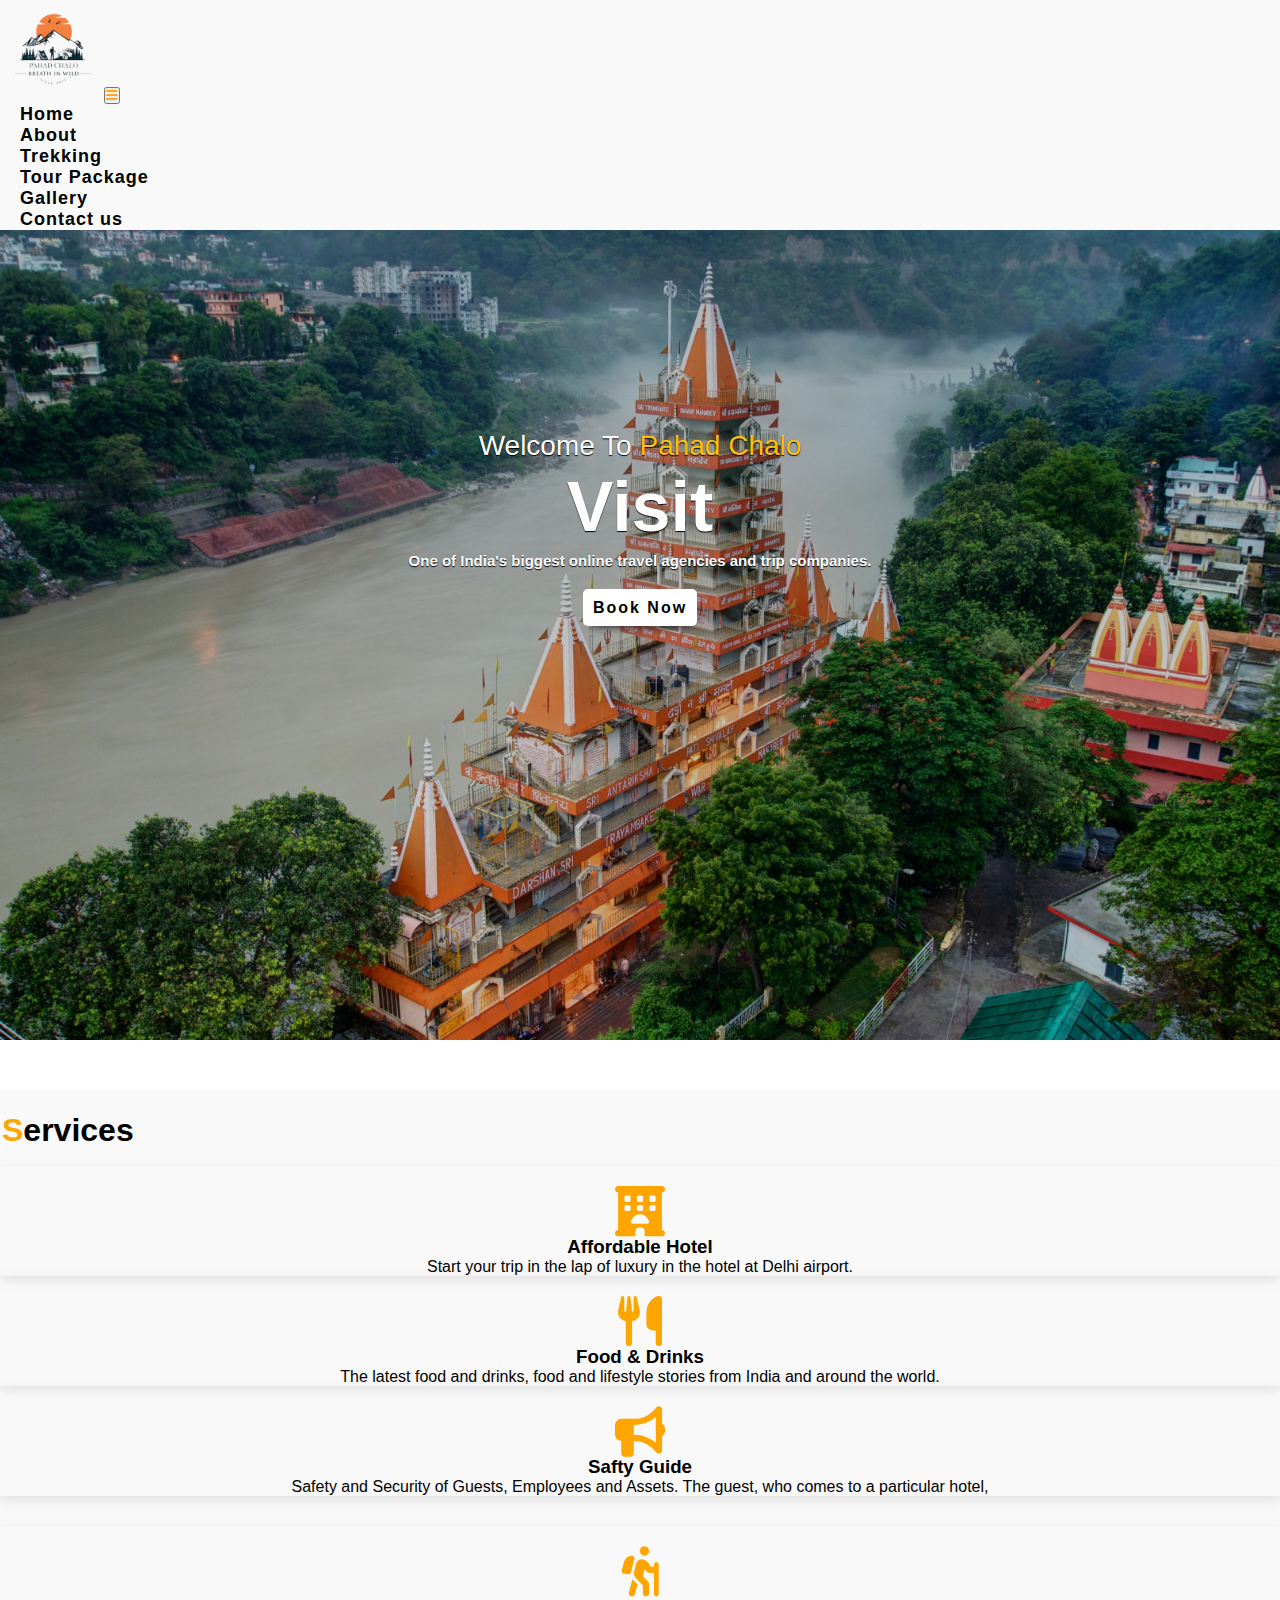
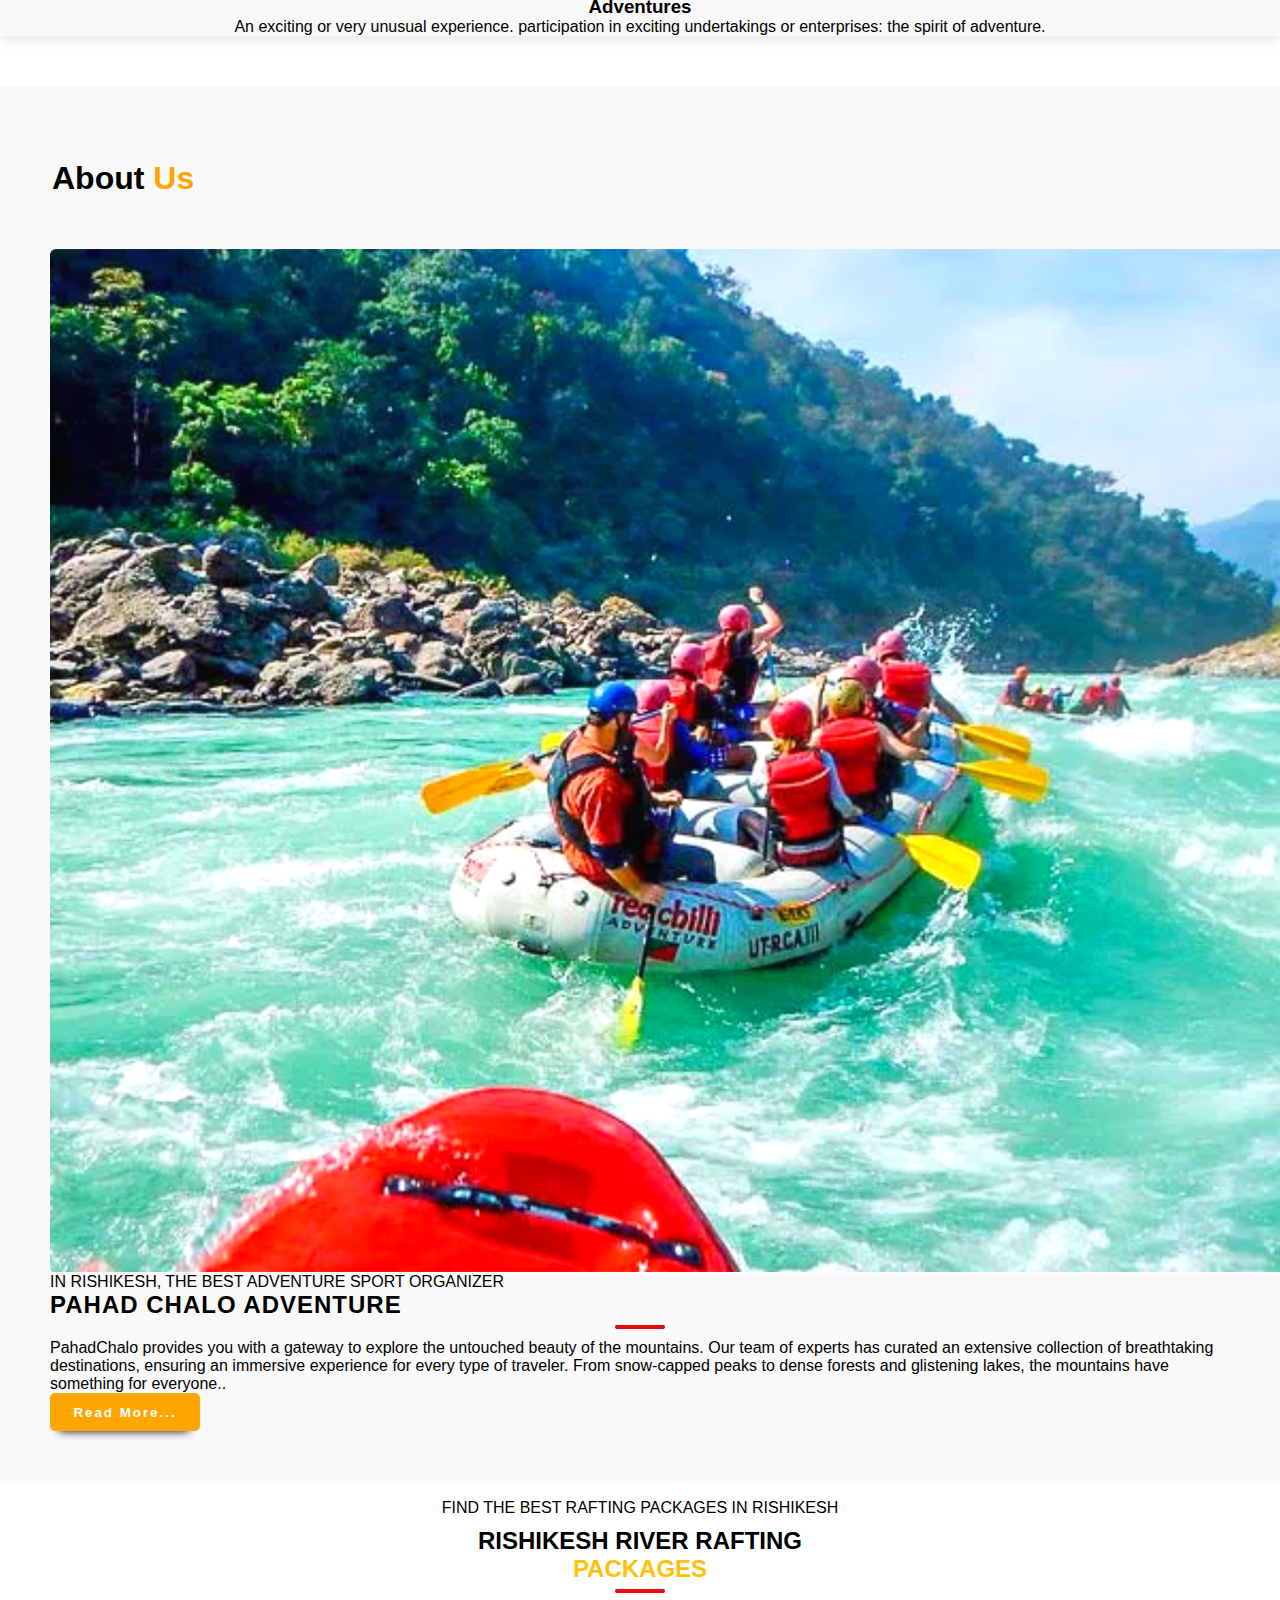
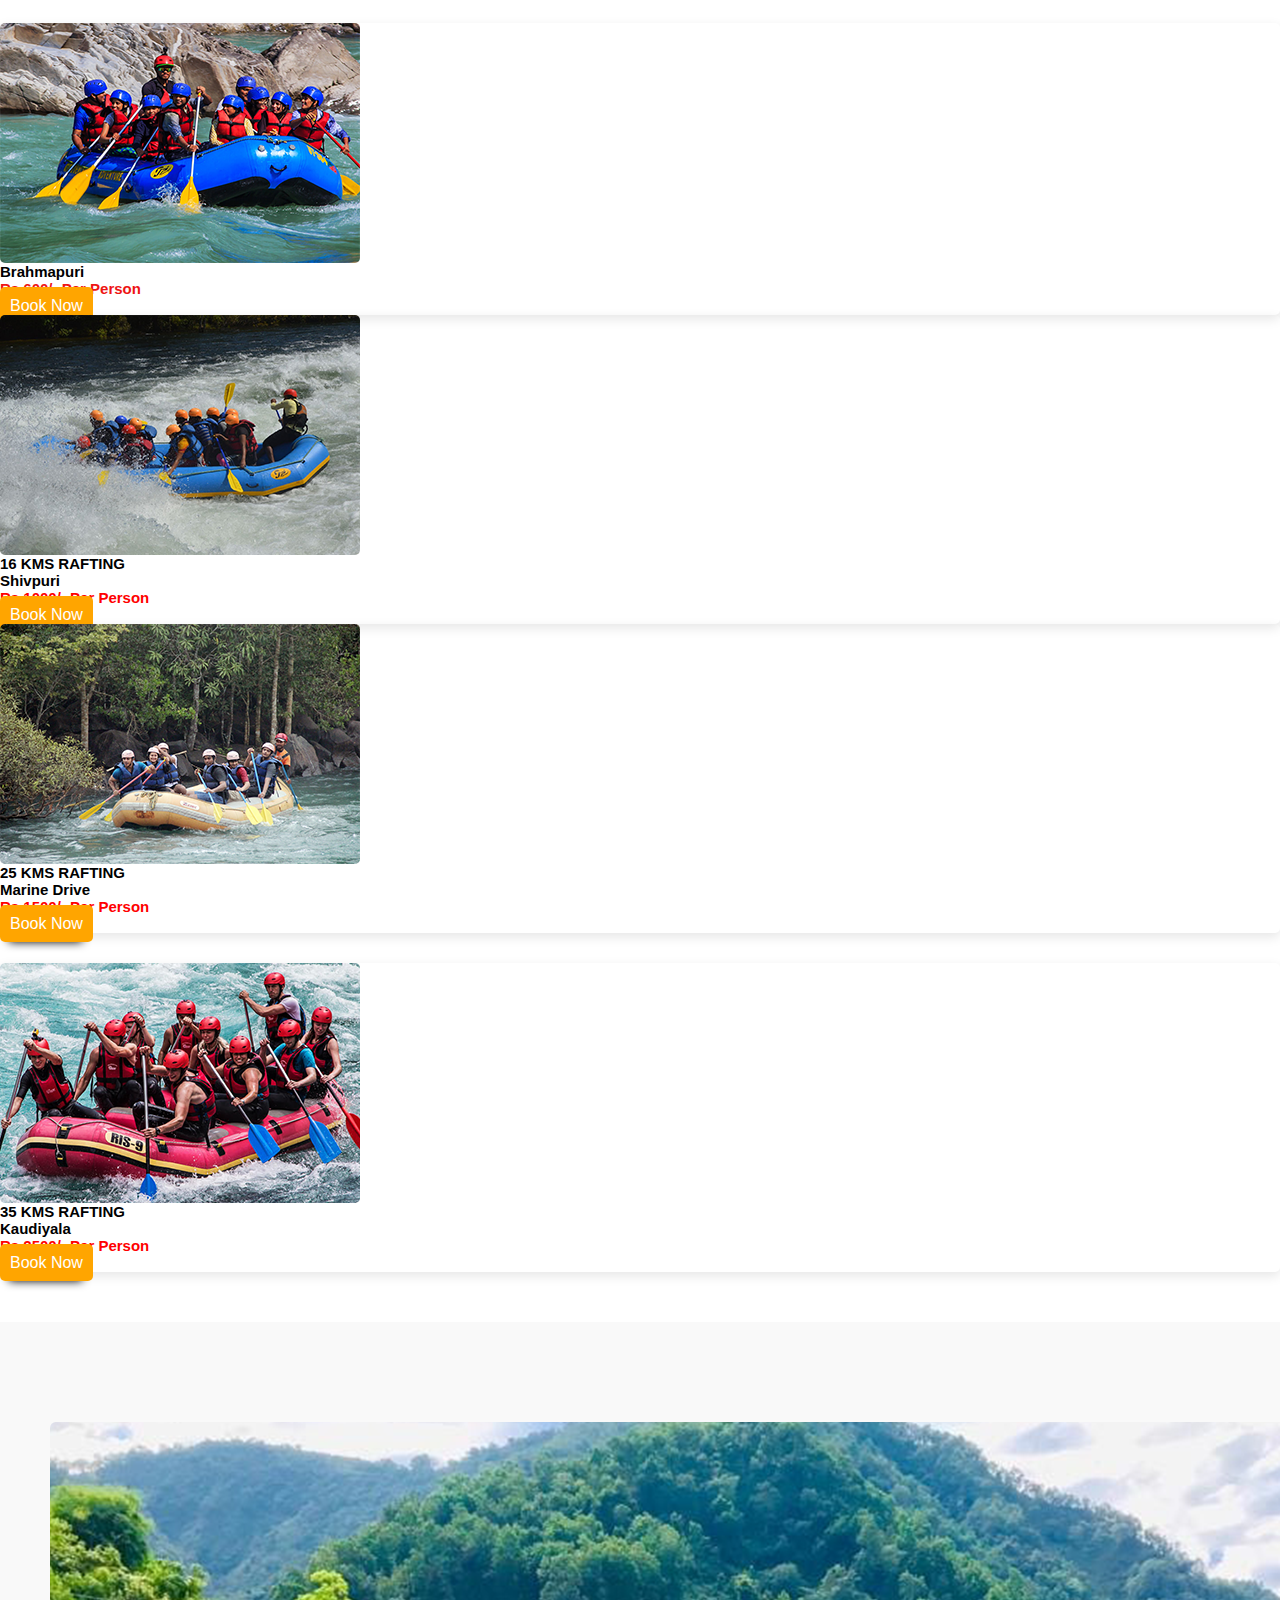
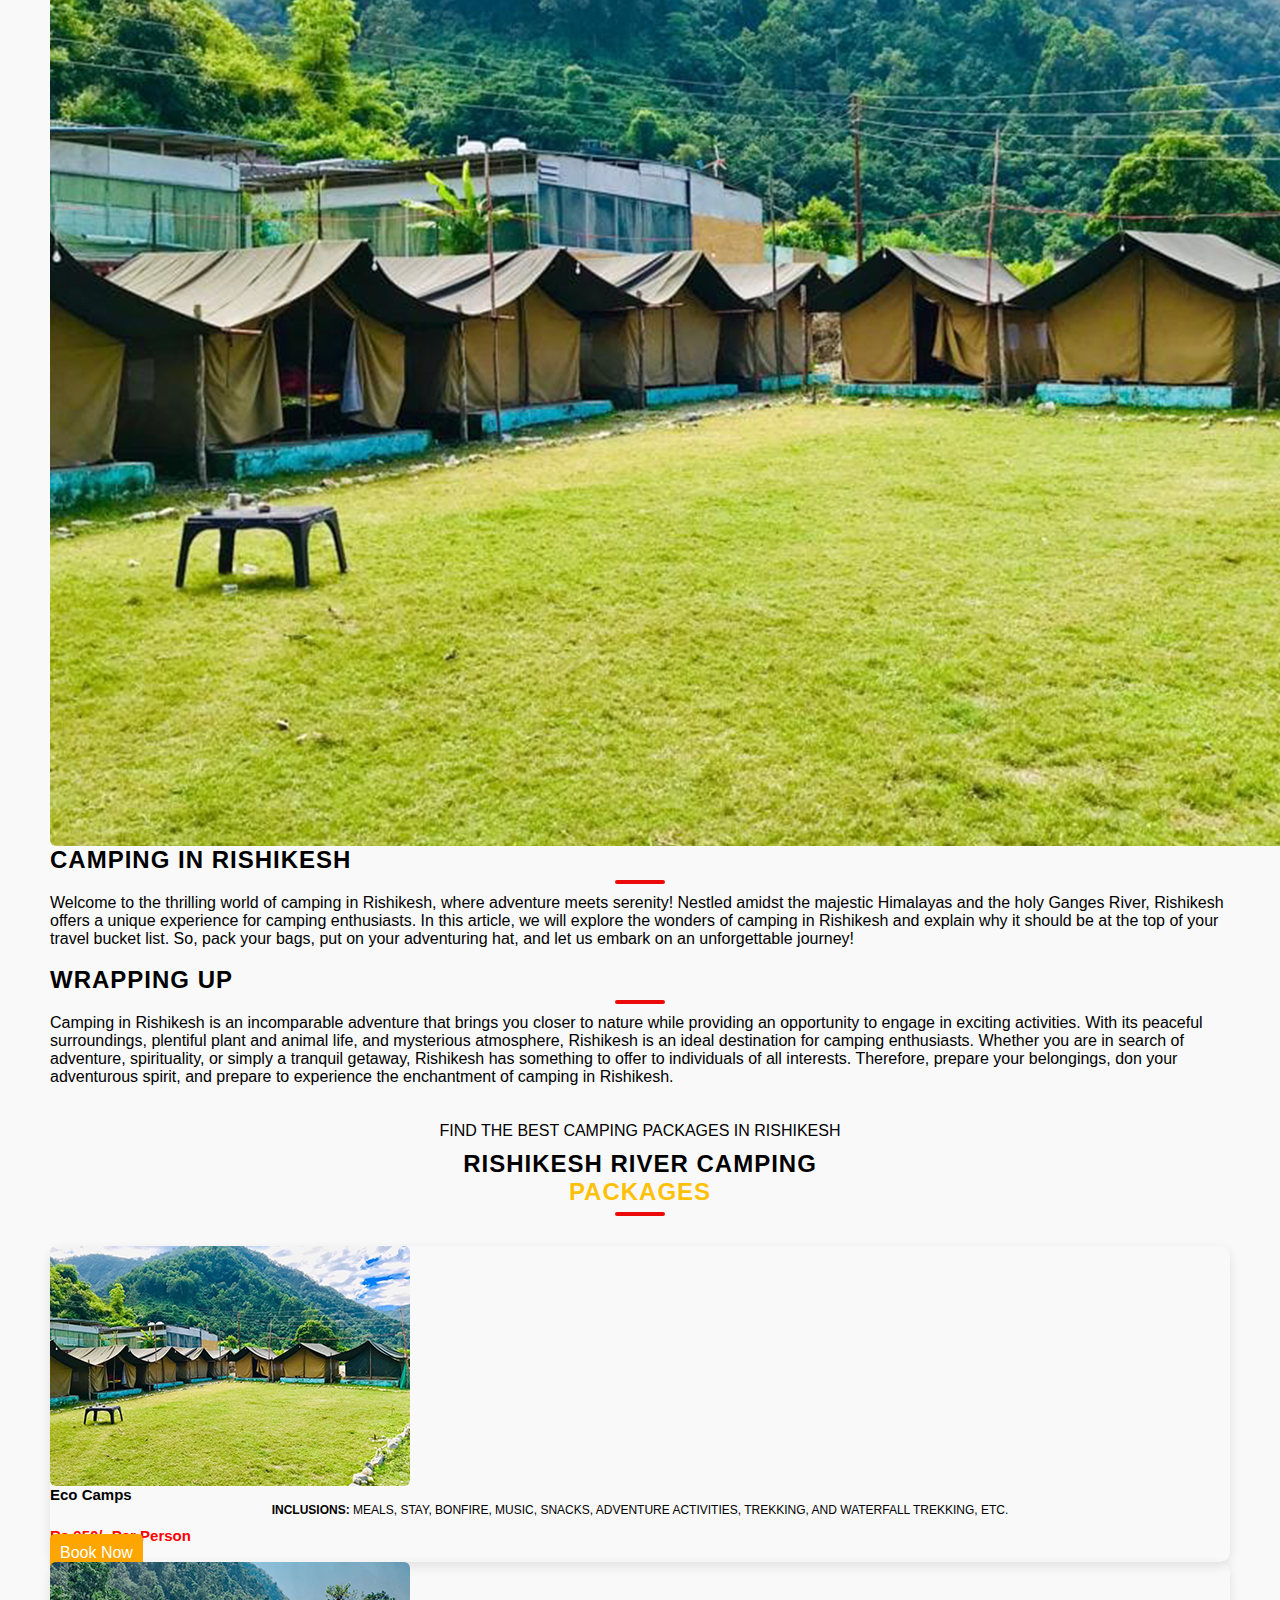
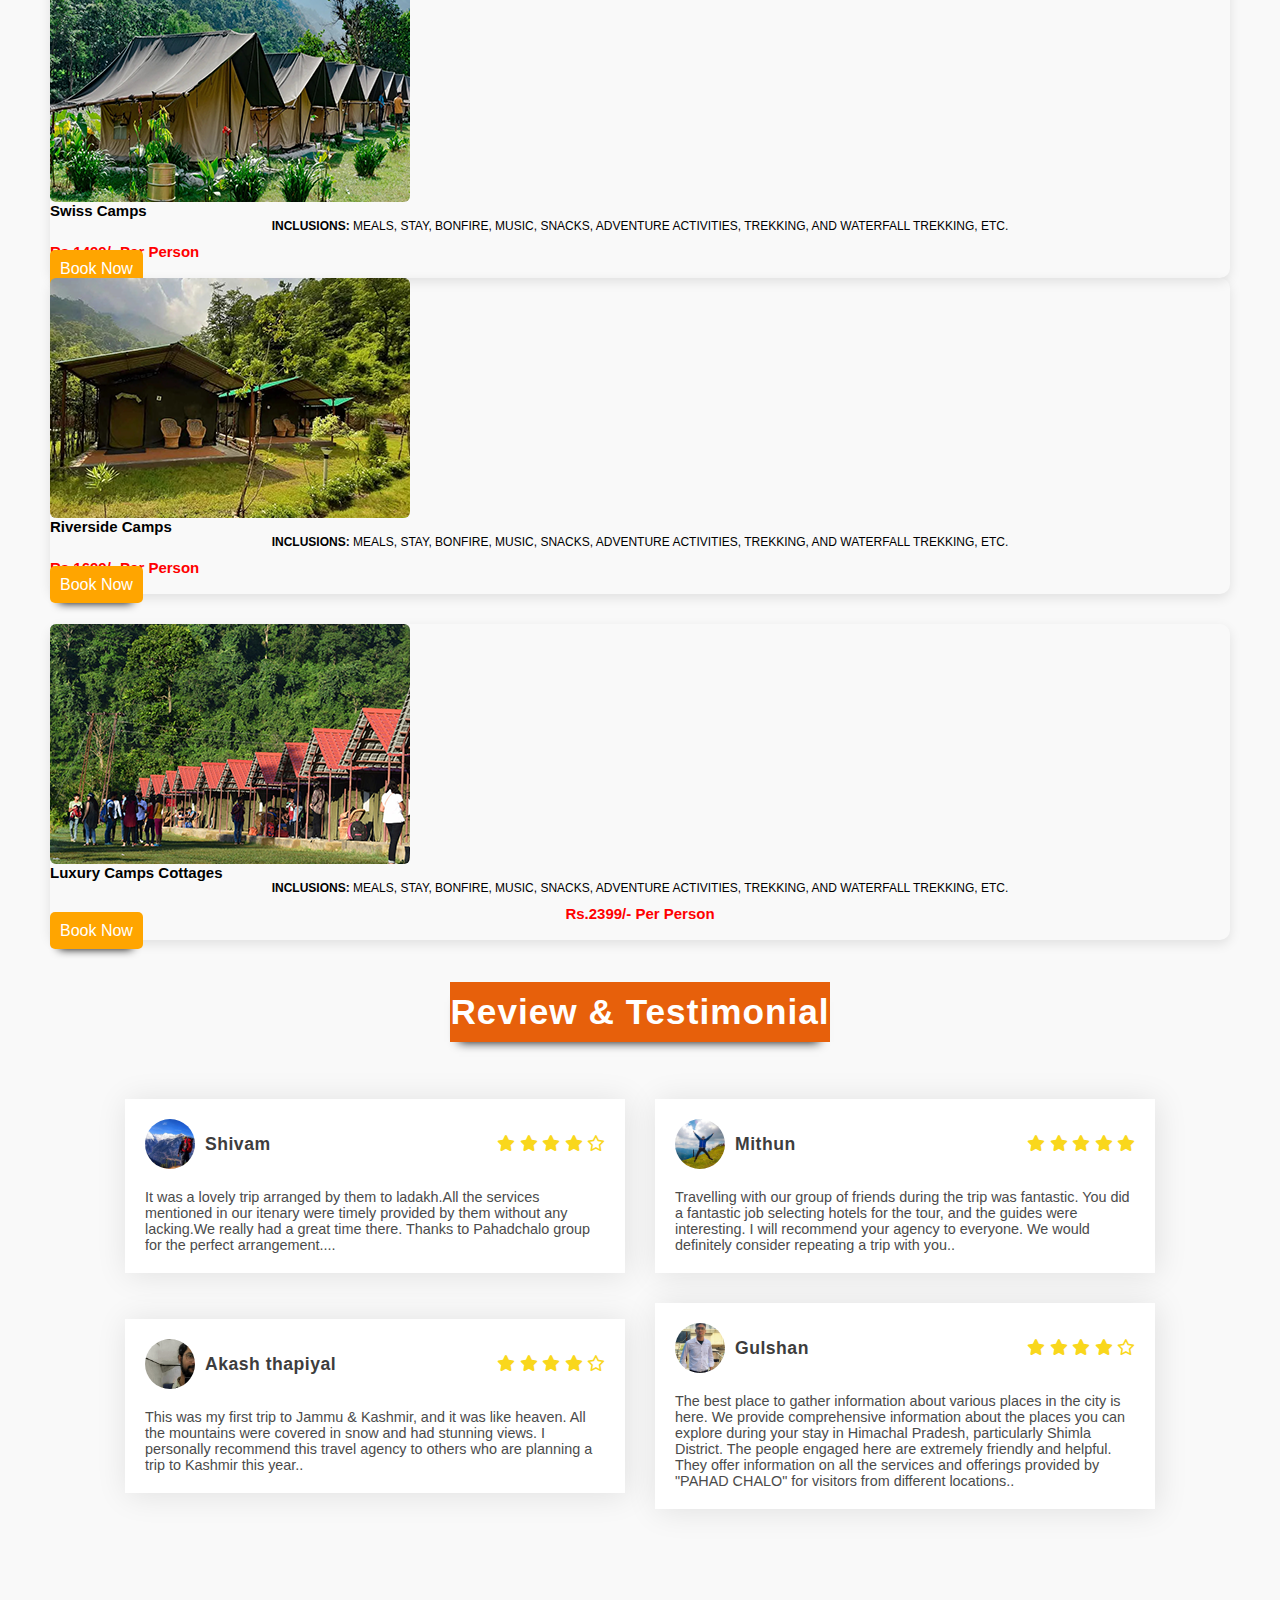
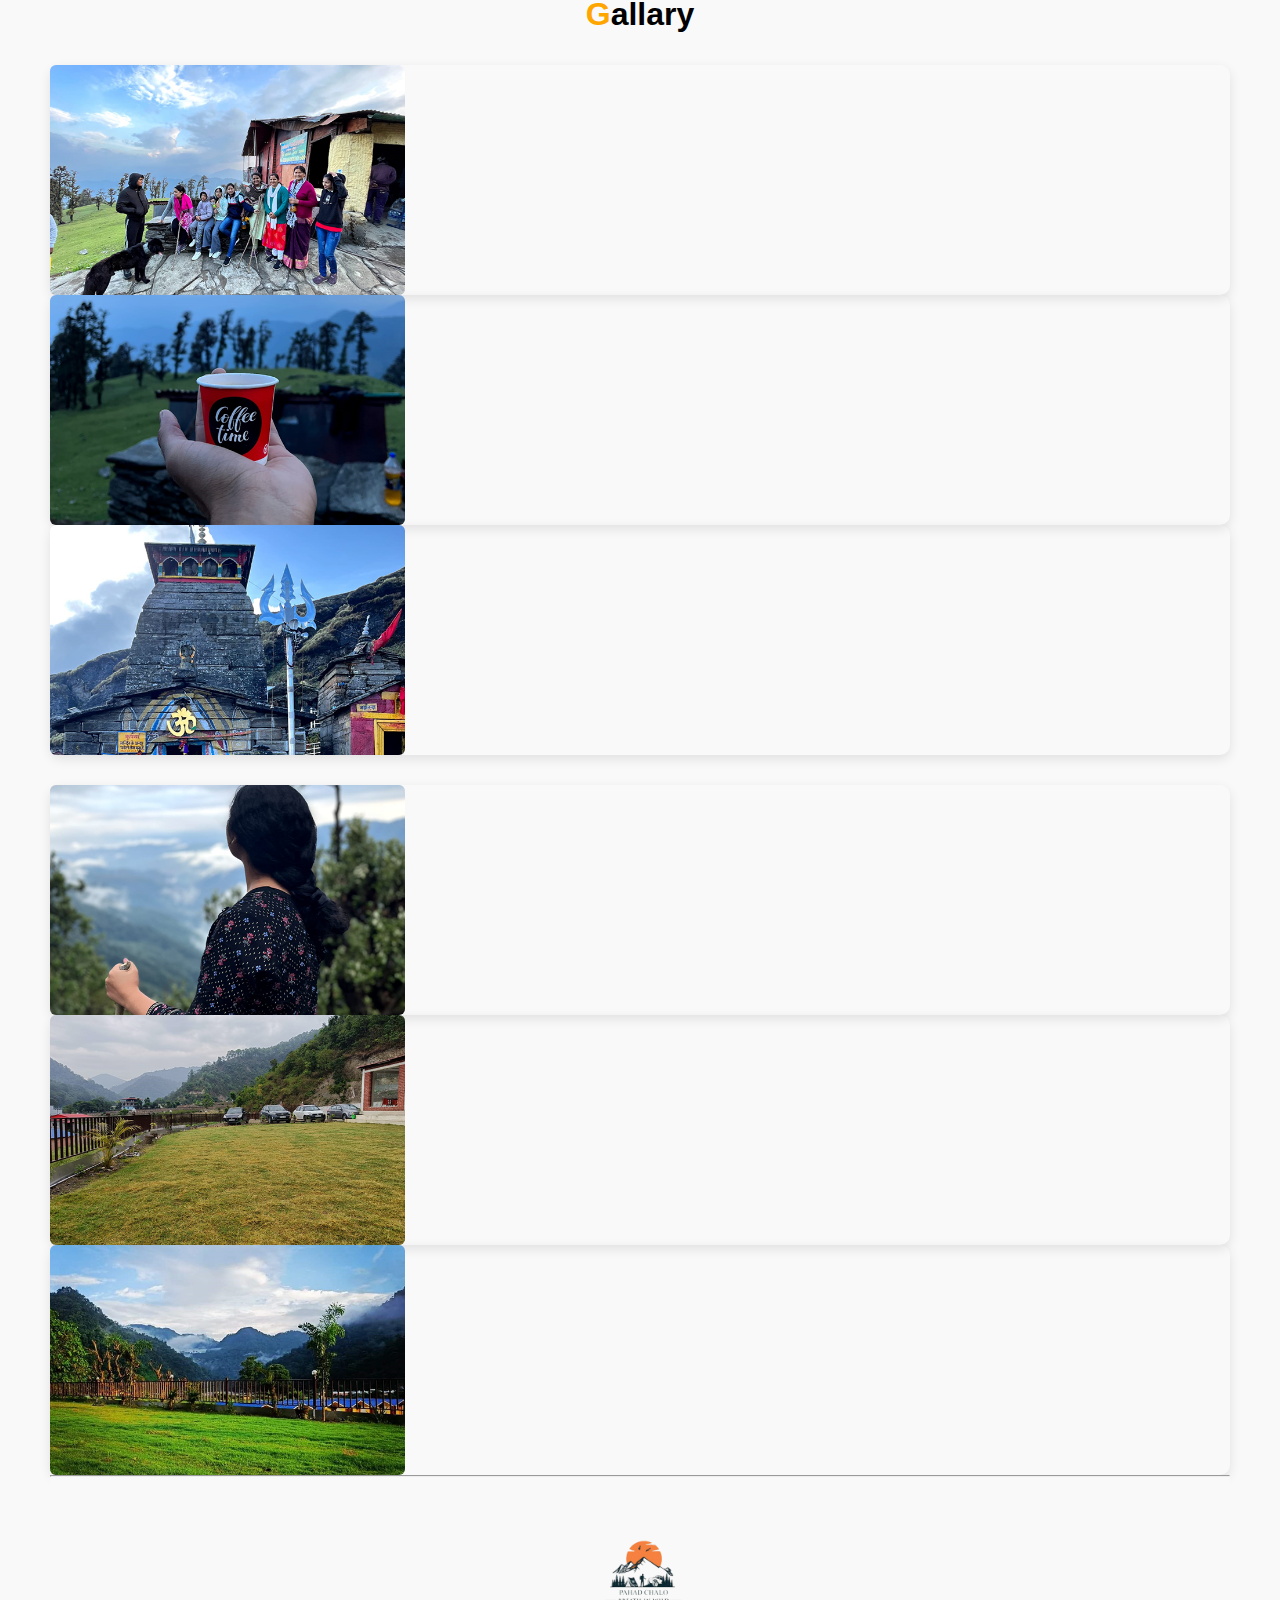
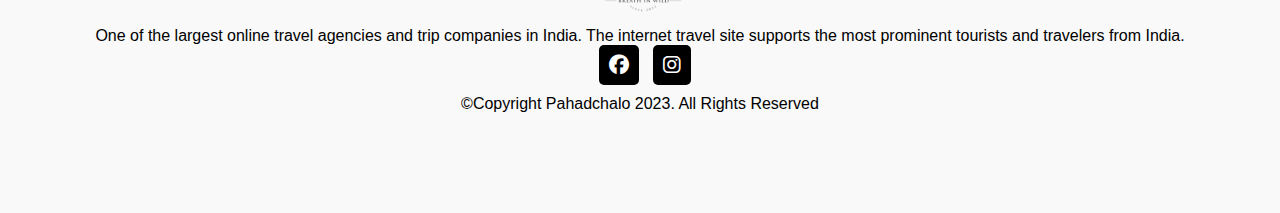
<file: pahadchalo/index.html>
<!--doctype html-->
<html lang="en">
<head>
    <meta charset="UTF-8">
    <meta http-equiv="X-UA-Compatible" content="IE=edge">
    <meta name="viewport" content="width=device-width, initial-scale=1.0">
    <title>welcome to pahadchalo</title>
    <meta  name="keywords" Content="Himachal tour, Himachal tour packages, Himachal Tours, tour package Himachal, tour to Himachal, Himachal packages, Himachal trip, trip to Himachal, Himachal holidays"/>
    <meta name="description" Content="Get best holiday deals on  Kullu Manali Shimla Honeymoon and holiday Tour Packages.9718112505 Call to best deal"/>
    <meta name="author" Content="Pahad Chalo"/>
    <meta name="robots" Content="Index,Follow"/>
    <meta name="goglebot" Content="Noodp"/>
    <meta name="identifier" Content="Pahad Chalo"/>
    <meta name="coverage" Content="Global"/>
    <meta name="country" Content="India"/>
    <meta name="revisit" Content="5 Days"/>
    <link rel="stylesheet" href="./css/style.css">
    <!-- Bootstrap Link -->
    <link href="https://cdn.jsdelivr.net/npm/bootstrap@5.0.2/dist/css/bootstrap.min.css" rel="stylesheet" integrity="sha384-EVSTQN3/azprG1Anm3QDgpJLIm9Nao0Yz1ztcQTwFspd3yD65VohhpuuCOmLASjC" crossorigin="anonymous">
    <!-- Bootstrap Link -->
    <link rel="stylesheet" href="https://cdn.jsdelivr.net/npm/bootstrap-icons@1.10.4/font/bootstrap-icons.css">
    <!-- Font Awesome Cdn -->
    <link rel="stylesheet" href="https://cdnjs.cloudflare.com/ajax/libs/font-awesome/6.2.1/css/all.min.css">
    <!-- Font Awesome Cdn -->
    <!--Fav-icon------------------------------>
    <link rel="shortcut icon" href="images/fav-icon.png"/>
    <!-- Google Fonts -->
    <link rel="preconnect" href="https://fonts.googleapis.com">
    <link rel="preconnect" href="https://fonts.gstatic.com" crossorigin>
    <link href="https://fonts.googleapis.com/css2?family=Roboto:wght@500&display=swap" rel="stylesheet">
    <!-- Google Fonts -->
<body>

  <style>
    a{
    text-decoration: none;
}
#testimonials{
    display: flex;
    justify-content: center;
    align-items: center;
    flex-direction: column;
    width:100%;
}
.testimonial-heading{
    letter-spacing: 1px;
    margin: 30px 0px;
    padding: 10px 20px;
    display: flex;
    flex-direction: column;
    justify-content: center;
    align-items: center;
}
.testimonial-heading h1{
    font-size: 2.2rem;
    font-weight: bold;
    background-color: #e7600b;
    color: #ffffff;
    padding: 10px 0px;
    box-shadow: -1px 10px 10px -10px black;
}
.testimonial-heading span{
    font-size: 1.3rem;
    color: #252525;
    margin-bottom: 10px;
    letter-spacing: 2px;
    text-transform: uppercase;
}
.testimonial-box-container{
    display: flex;
    justify-content: center;
    align-items: center;
    flex-wrap: wrap;
    width:100%;
}
.testimonial-box{
    width:500px;
    box-shadow: 2px 2px 30px rgba(0,0,0,0.1);
    background-color: #ffffff;
    padding: 20px;
    margin: 15px;
    cursor: pointer;
}
.profile-img{
    width:50px;
    height: 50px;
    border-radius: 50%;
    overflow: hidden;
    margin-right: 10px;
}
.profile-img img{
    width: 100%;
    height: 100%;
    object-fit: cover;
    object-position: center;
}
.profile{
    display: flex;
    align-items: center;
}
.name-user{
    display: flex;
    flex-direction: column;
}
.name-user strong{
    color: #3d3d3d;
    font-size: 1.1rem;
    letter-spacing: 0.5px;
}
.name-user span{
    color: #979797;
    font-size: 0.8rem;
}
.reviews{
    color: #f9d71c;
}
.box-top{
    display: flex;
    justify-content: space-between;
    align-items: center;
    margin-bottom: 20px;
}
.client-comment p{
    font-size: 0.9rem;
    color: #4b4b4b;
}
.testimonial-box:hover{
    transform: translateY(-10px);
    transition: all ease 0.3s;
}
 
@media(max-width:1060px){
    .testimonial-box{
        width:45%;
        padding: 10px;
    }
}
@media(max-width:790px){
    .testimonial-box{
        width:100%;
    }
    .testimonial-heading h1{
        font-size: 1.4rem;
    }
}
@media(max-width:340px){
    .box-top{
        flex-wrap: wrap;
        margin-bottom: 10px;
    }
    .reviews{
        margin-top: 10px;
    }
}
::selection{
    color: #ffffff;
    background-color: #252525;
    }
  </style>
   <!-- Navbar Start -->
    <nav class="navbar navbar-expand-lg" id="navbar">
        <div class="container">

          <a class="navbar-brand" href="index.html" id="logo"><img   src="images/pahadchalo.png" width="100" ></a>
          <button class="navbar-toggler" type="button" data-bs-toggle="collapse" data-bs-target="#mynavbar">
            <span><i class="fa-solid fa-bars"></i></span>
          </button>
          <div class="collapse navbar-collapse" id="mynavbar">
            <ul class="navbar-nav me-auto">
              <li class="nav-item">
                <a class="nav-link active" href="index.html">Home</a>
              </li>
              <li class="nav-item">
                <a class="nav-link" href="about-us.html">About</a>
              </li>
         
              <li class="nav-item">
                <a class="nav-link" href="trekking.html">Trekking</a>
              </li>
               <!--<li class="nav-item">
                <a class="nav-link" href="#packages">Himaachal Trek</a>
              </li>-->
              <li class="nav-item">
                <a class="nav-link" href="tour-package.html">Tour Package</a>
              </li>
              <li class="nav-item">
                <a class="nav-link" href="gallery.html">Gallery</a>
              </li>
              <li class="nav-item">
                <a class="nav-link" href="Contact-us.html">Contact us</a>
              </li>
             
            </ul>
            <!--<form class="d-flex">
              <input class="form-control me-2" type="text" placeholder="Search">
              <button class="btn btn-primary" type="button">Search</button>
            </form>-->
          </div>
        </div>
      </nav>
    <!-- Navbar End -->

    <!-- Home Section Start -->
    <div class="home">
        <div class="content">
            <h5>Welcome To <span style="color: #ffc107;">Pahad Chalo</span></h5>
            <h1>Visit <span class="changecontent2"></span></h1>
            <p>One of India's biggest online travel agencies and trip companies. </p>
            <a href="contact-us.html">Book Now</a>
        </div>
    </div>
    <!-- Home Section End -->

    <!-- Section Book Start -->
    <!--<section class="book" id="book">
      <div class="container">
        <div class="main-text">
          <h1><span>B</span>ook</h1>
        </div>
        <div class="row">\
          <div class="col-md-6 py-3 py-md-0">
            <div class="card">
              <img src="./images/book-img.png" alt="">
            </div>
          </div>
          <div class="col-md-6 py-3 py-md-0">
            <form action="#">
              <input type="text" class="form-control" placeholder="Where To" required><br>
              <input type="text" class="form-control" placeholder="How Many" required><br>
              <input type="date" class="form-control" placeholder="Arrivals" required><br>
              <input type="date" class="form-control" placeholder="Leaving" required><br>
              <textarea class="form-control" rows="5" name="text" placeholder="Enter Your Name & Details"></textarea>
              <input type="submit" value="Book Now" class="submit" required>
            </form>
          </div>
        </div>
      </div>
    </section>-->
    <!-- Section Book End -->


    <!-- Section Services Start -->
    <section class="services" id="services">
      <div class="container">
        <div class="main-txt">
          <h1><span>S</span>ervices</h1>
        </div>
        <div class="row" style="margin-top: 15px;">
          <div class="col-md-4 py-3 py-md-0">
            <div class="card">
              <i class="fas fa-hotel"></i>
              <div class="card-body">
                <h3>Affordable Hotel</h3>
                <p>Start your trip in the lap of luxury in the hotel at Delhi airport.</p>
              </div>
            </div>
          </div>
          <div class="col-md-4 py-3 py-md-0">
            <div class="card">
              <i class="fas fa-utensils"></i>
              <div class="card-body">
                <h3>Food & Drinks</h3>
                <p>The latest food and drinks, food and lifestyle stories from India and around the world.</p>
              </div>
            </div>
          </div>
          <div class="col-md-4 py-3 py-md-0">
            <div class="card">
              <i class="fas fa-bullhorn"></i>
              <div class="card-body">
                <h3>Safty Guide</h3>
                <p>Safety and Security of Guests, Employees and Assets. The guest, who comes to a particular hotel,</p>
              </div>
            </div>
          </div>
        </div>
        <div class="row" style="margin-top: 30px;">
          <div class="col-md-4 py-3 py-md-0">
            <div class="card">
              <i class="fas fa-hiking"></i>
              <div class="card-body">
                <h3>Adventures</h3>
                <p>An exciting or very unusual experience. participation in exciting undertakings or enterprises: the spirit of adventure.</p>
              </div>
            </div>
          </div> 
           <div class="col-md-4 py-3 py-md-0">
           <!--<div class="card">
              <i class="fas fa-plane"></i>
              <div class="card-body">
                <h3>Fastest Travel</h3>
                <p>Lorem ipsum dolor sit amet consectetur adipisicing elit. A, eaque.</p>
              </div>
            </div>-->
          </div>
         
        </div>
      </div>
    </section>
    <!-- Section Services End -->

    <!-- Section Services End -->


    <!-- About Start -->
    <section class="about" id="about">
      <div class="container">
        <div class="main-txt">
          <h1><strong>About <span>Us</span></strong></h1>
        </div>
        <div class="row" style="margin-top: 50px;">
          <div class="col-md-6 py-3 py-md-0">
            <div class="card">
              <img src="./images/about-img-rafting.png" alt="rafting">
            </div>
          </div>
          <div class="col-md-6 py-3 py-md-0">
            <p>IN RISHIKESH, THE BEST ADVENTURE SPORT ORGANIZER</p>
            <h2><strong>PAHAD CHALO ADVENTURE</strong></h2>
            <p>PahadChalo provides you with a gateway to explore the untouched beauty of the mountains. Our team of experts has curated an extensive collection of breathtaking destinations, ensuring an immersive experience for every type of traveler. From snow-capped peaks to dense forests and glistening lakes, the mountains have something for everyone..</p>
            <a href="about-us.html"><button id="about-btn">Read More...</button></a>
          </div>
        </div>
      </div>
    </section>
    <!-- About E0nd -->
    <!-- Section Packages Start -->
    <section class="packages" id="packages">
      <div class="container">
        <div class="main-txt">
          <br>
          <p>FIND THE BEST RAFTING PACKAGES IN RISHIKESH</p>
          <div class="main-txt1">
          <h2><strong><center>RISHIKESH RIVER RAFTING <br><span style="color:#ffc107; ">PACKAGES</h2></span></center></strong>
        </div>
        <div class="row" style="margin-top: 30px;">
          <div class="col-md-4 py-3 py-md-0">
            <div class="card">
              <img src="./images/brahmapuri.png" alt="brahmapuri">
              <div class="card-body">
                <h3>Brahmapuri</h3>
                <!--<div class="star">
                <i class="fa-solid fa-star checked"></i>
                  <i class="fa-solid fa-star checked"></i>
                  <i class="fa-solid fa-star checked"></i>
                  <i class="fa-solid fa-star "></i>
                  <i class="fa-solid fa-star "></i>
                </div>-->
                <h6> <strong style="color: rgb(238, 20, 20)
                ">Rs.600/- Per Person</strong></h6>
                <a href="tel:+919718112505">Book Now</a>
              </div>
            </div>
          </div>
          <div class="col-md-4 py-3 py-md-0">
            <div class="card">
              <img src="./images/shivpuri.png" alt="">
              <div class="card-body">
                <h6>16 KMS RAFTING</h6>
                <h3>Shivpuri</h3>
                <!--<div class="star">
                  <i class="fa-solid fa-star checked"></i>
                  <i class="fa-solid fa-star checked"></i>
                  <i class="fa-solid fa-star checked"></i>
                  <i class="fa-solid fa-star "></i>
                  <i class="fa-solid fa-star "></i>
                </div>-->
                <h6> <strong style="color: red
                ">Rs.1000/- Per Person</strong></h6>
                <a href="tel:+919718112505">Book Now</a>
              </div>
            </div>
          </div>
          <div class="col-md-4 py-3 py-md-0">
            <div class="card">
              <img src="./images/marine-drive.png" alt="marine-drive">
              <div class="card-body">
                <h6>25 KMS RAFTING</h6>
                <h3>Marine Drive</h3>
                <!--<div class="star">
                  <i class="fa-solid fa-star checked"></i>
                  <i class="fa-solid fa-star checked"></i>
                  <i class="fa-solid fa-star checked"></i>
                  <i class="fa-solid fa-star "></i>
                  <i class="fa-solid fa-star "></i>
                </div>-->
                 <h6> <strong style="color: red
                ">Rs.1500/- Per Person</strong></h6>
                <a href="tel:+919718112505">Book Now</a>
              </div>
            </div>
          </div>
        </div>
        <div class="row" style="margin-top: 30px;">
          <div class="col-md-4 py-3 py-md-0">
            <div class="card">
              <img src="./images/kaudiyala.png" alt="kaudiyala">
              <div class="card-body">
                <h6>35 KMS RAFTING</h6>
                <h3>Kaudiyala</h3>
                <!--<div class="star">
                  <i class="fa-solid fa-star checked"></i>
                  <i class="fa-solid fa-star checked"></i>
                  <i class="fa-solid fa-star checked"></i>
                  <i class="fa-solid fa-star "></i>
                  <i class="fa-solid fa-star "></i>
                </div>-->
                 <h6> <strong style="color: red
                ">Rs.2500/- Per Person</strong></h6>
                <a href="tel:+919718112505">Book Now</a>
              </div>
            </div>
          </div>
          <!--<div class="col-md-4 py-3 py-md-0">
            <div class="card">
              <img src="./images/india.png" alt="">
              <div class="card-body">
                <h3>India</h3>
                <p>Lorem, ipsum dolor sit amet consectetur adipisicing elit. Ut, doloribus!</p>
                <div class="star">
                  <i class="fa-solid fa-star checked"></i>
                  <i class="fa-solid fa-star checked"></i>
                  <i class="fa-solid fa-star checked"></i>
                  <i class="fa-solid fa-star "></i>
                  <i class="fa-solid fa-star "></i>
                </div>
                <h6>Price: <strong>$500</strong></h6>
                <a href="#book">Book Now</a>
              </div>
            </div>
          </div>-->
          <!--<div class="col-md-4 py-3 py-md-0">
            <div class="card">
              <img src="./images/us.png" alt="">
              <div class="card-body">
                <h3>United States</h3>
                <p>Lorem, ipsum dolor sit amet consectetur adipisicing elit. Ut, doloribus!</p>
                <div class="star">
                  <i class="fa-solid fa-star checked"></i>
                  <i class="fa-solid fa-star checked"></i>
                  <i class="fa-solid fa-star checked"></i>
                  <i class="fa-solid fa-star "></i>
                  <i class="fa-solid fa-star "></i>
                </div>
                <h6>Price: <strong>$500</strong></h6>
                <a href="#book">Book Now</a>
              </div>
            </div>
          </div>-->
        </div>
      </div>
    </section>
    <!-- Section Packages End -->


    <!-- About Start -->
    <section class="about" id="about">
      <div class="container">
        <!--<div class="main-txt">
          <h1>About <span>Us</span></h1>
        </div>-->
        <div class="row" style="margin-top: 50px;">
          <div class="col-md-6 py-3 py-md-0">
            <div class="card">
              <img src="./images/about-img-camping.png" alt="Camping">
            </div>
          </div>
          <div class="col-md-6 py-3 py-md-0">
           
            <h2><strong>CAMPING IN RISHIKESH</h2></strong>
            <p><summary>Welcome to the thrilling world of camping in Rishikesh, where adventure meets serenity! Nestled amidst the majestic Himalayas and the holy Ganges River, Rishikesh offers a unique experience for camping enthusiasts. In this article, we will explore the wonders of camping in Rishikesh and explain why it should be at the top of your travel bucket list. So, pack your bags, put on your adventuring hat, and let us embark on an unforgettable journey!</summary>
            <!--<button id="about-btn">Read More...</button>-->
            <br>
            <h2><strong>WRAPPING UP</strong></h2>
            <p>Camping in Rishikesh is an incomparable adventure that brings you closer to nature while providing an opportunity to engage in exciting activities. With its peaceful surroundings, plentiful plant and animal life, and mysterious atmosphere, Rishikesh is an ideal destination for camping enthusiasts. Whether you are in search of adventure, spirituality, or simply a tranquil getaway, Rishikesh has something to offer to individuals of all interests. Therefore, prepare your belongings, don your adventurous spirit, and prepare to experience the enchantment of camping in Rishikesh.</p>
          </div>
        </div>
      </div>
    <!-- About End -->
      <br>
    <!-- Section Packages Start -->
    <section class="packages" id="packages">
      <div class="container">
        <div class="main-txt">
          <br>
          <p>FIND THE BEST CAMPING PACKAGES IN RISHIKESH</p>
          <div class="main-txt1">
          <h2><strong><center>RISHIKESH RIVER CAMPING <br><span style="color:#ffc107; ">PACKAGES</span></strong></center></h2>
        </div>
        <div class="row" style="margin-top: 30px;">
          <div class="col-md-4 py-3 py-md-0">
            <div class="card">
              <img src="./images/eco-camps.png" alt="">
              <div class="card-body">
                <h3>Eco Camps</h3>
                <p><strong>INCLUSIONS:</strong> MEALS, STAY, BONFIRE, MUSIC, SNACKS, ADVENTURE ACTIVITIES, TREKKING, AND WATERFALL TREKKING, ETC.</p>
                <!--<div class="star">
                  <i class="fa-solid fa-star checked"></i>
                  <i class="fa-solid fa-star checked"></i>
                  <i class="fa-solid fa-star checked"></i>
                  <i class="fa-solid fa-star "></i>
                  <i class="fa-solid fa-star "></i>
                </div>-->
                 <h6> <strong style="color: red
                ">Rs.950/- Per Person</strong></h6>
                <a href="tel:+919718112505">Book Now</a>
              </div>
            </div>
          </div>
          <div class="col-md-4 py-3 py-md-0">
            <div class="card">
              <img src="./images/swiss-camps.png" alt="">
              <div class="card-body">
                <h3>Swiss Camps</h3>
                <p><strong>INCLUSIONS:</strong> MEALS, STAY, BONFIRE, MUSIC, SNACKS, ADVENTURE ACTIVITIES, TREKKING, AND WATERFALL TREKKING, ETC.</p>
                <!--<div class="star">
                  <i class="fa-solid fa-star checked"></i>
                  <i class="fa-solid fa-star checked"></i>
                  <i class="fa-solid fa-star checked"></i>
                  <i class="fa-solid fa-star "></i>
                  <i class="fa-solid fa-star "></i>
                </div>-->
                <h6> <strong style="color: red
                ">Rs.1499/- Per Person</strong></h6>
                <a href="tel:+919718112505">Book Now</a>
              </div>
            </div>
          </div>
          <div class="col-md-4 py-3 py-md-0">
            <div class="card">
              <img src="./images/riverside-camps.png" alt="">
              <div class="card-body">
                <h3>Riverside Camps</h3>
                 <p><strong>INCLUSIONS:</strong> MEALS, STAY, BONFIRE, MUSIC, SNACKS, ADVENTURE ACTIVITIES, TREKKING, AND WATERFALL TREKKING, ETC.</p>
                <!--<div class="star">
                  <i class="fa-solid fa-star checked"></i>
                  <i class="fa-solid fa-star checked"></i>
                  <i class="fa-solid fa-star checked"></i>
                  <i class="fa-solid fa-star "></i>
                  <i class="fa-solid fa-star "></i>
                </div>-->
                <h6> <strong style="color: red
                ">Rs.1699/- Per Person</strong></h6>
                <a href="tel:+919718112505">Book Now</a>
              </div>
            </div>
          </div>
        </div>
        <div class="row" style="margin-top: 30px;">
          <div class="col-md-4 py-3 py-md-0">
            <div class="card">
              <img src="./images/luxury-camps-Cottages.png" alt="">
              <div class="card-body">
                <h3>Luxury Camps Cottages</h3>
                <p><strong>INCLUSIONS:</strong> MEALS, STAY, BONFIRE, MUSIC, SNACKS, ADVENTURE ACTIVITIES, TREKKING, AND WATERFALL TREKKING, ETC.</p>
                <!--<div class="star">
                  <i class="fa-solid fa-star checked"></i>
                  <i class="fa-solid fa-star checked"></i>
                  <i class="fa-solid fa-star checked"></i>
                  <i class="fa-solid fa-star "></i>
                  <i class="fa-solid fa-star "></i>
                </div>-->
                 <h6> <strong style="color: red
                "><center>Rs.2399/- Per Person</center></strong></h6>
                <a href="tel:+919718112505">Book Now</a>
              </div>
            </div>
          </div>
        
        </div>
      </div>
    </section>
   

    <!--Testimonials------------------->
    <section id="testimonials">
        <!--heading--->
        <div class="testimonial-heading">
            <!--<strong><span>Comments</span></strong>-->
            <h1>Review & Testimonial </h1>
        </div>
        <!--testimonials-box-container------>
        <div class="testimonial-box-container">
            <!--BOX-1-------------->
            <div class="testimonial-box">
                <!--top------------------------->
                <div class="box-top">
                    <!--profile----->
                    <div class="profile">
                        <!--img---->
                        <div class="profile-img">
                            <img src="images/k.jpg" />
                        </div>
                        <!--name-and-username-->
                        <div class="name-user">
                            <strong>Shivam</strong>
                            <span></span>
                        </div>
                    </div>
                    <!--reviews------>
                    <div class="reviews">
                        <i class="fas fa-star"></i>
                        <i class="fas fa-star"></i>
                        <i class="fas fa-star"></i>
                        <i class="fas fa-star"></i>
                        <i class="far fa-star"></i><!--Empty star-->
                    </div>
                </div>
                <!--Comments---------------------------------------->
                <div class="client-comment">
                    <p>It was a lovely trip arranged by them to ladakh.All the services mentioned in our itenary were timely provided by them without any lacking.We really had a great time there. Thanks to Pahadchalo group for the perfect arrangement....</p>
                </div>
            </div>
            <!--BOX-2-------------->
            <div class="testimonial-box">
                <!--top------------------------->
                <div class="box-top">
                    <!--profile----->
                    <div class="profile">
                        <!--img---->
                        <div class="profile-img">
                            <img src="images/bali-pass.png" />
                        </div>
                        <!--name-and-username-->
                        <div class="name-user">
                            <strong>Mithun</strong>
                            <span></span>
                        </div>
                    </div>
                    <!--reviews------>
                    <div class="reviews">
                        <i class="fas fa-star"></i>
                        <i class="fas fa-star"></i>
                        <i class="fas fa-star"></i>
                        <i class="fas fa-star"></i>
                        <i class="fas fa-star"></i><!--Empty star-->
                    </div>
                </div>
                <!--Comments---------------------------------------->
                <div class="client-comment">
                    <p>Travelling with our group of friends during the trip was fantastic. You did a fantastic job selecting hotels for the tour, and the guides were interesting. I will recommend your agency to everyone. We would definitely consider repeating a trip with you..</p>
                </div>
            </div>
            <!--BOX-3-------------->
            <div class="testimonial-box">
                <!--top------------------------->
                <div class="box-top">
                    <!--profile----->
                    <div class="profile">
                        <!--img---->
                        <div class="profile-img">
                            <img src="images/akash-thapiyal.jpg" />
                        </div>
                        <!--name-and-username-->
                        <div class="name-user">
                            <strong>Akash thapiyal</strong>
                            <span></span>
                        </div>
                    </div>
                    <!--reviews------>
                    <div class="reviews">
                        <i class="fas fa-star"></i>
                        <i class="fas fa-star"></i>
                        <i class="fas fa-star"></i>
                        <i class="fas fa-star"></i>
                        <i class="far fa-star"></i><!--Empty star-->
                    </div>
                </div>
                <!--Comments---------------------------------------->
                <div class="client-comment">
                    <p>This was my first trip to Jammu & Kashmir, and it was like heaven. All the mountains were covered in snow and had stunning views. I personally recommend this travel agency to others who are planning a trip to Kashmir this year..</p>
                </div>
            </div>
            <!--BOX-4-------------->
            <div class="testimonial-box">
                <!--top---------------1---------->
                <div class="box-top">
                    <!--profile----->
                    <div class="profile">
                        <!--img---->
                        <div class="profile-img">
                            <img src="images/gulshan.jpg" />
                        </div>
                        <!--name-and-username-->
                        <div class="name-user">
                            <strong>Gulshan</strong>
                            <span></span>
                        </div>
                    </div>
                    <!--reviews------>
                    <div class="reviews">
                        <i class="fas fa-star"></i>
                        <i class="fas fa-star"></i>
                        <i class="fas fa-star"></i>
                        <i class="fas fa-star"></i>
                        <i class="far fa-star"></i><!--Empty star-->
                    </div>
                </div>
                <!--Comments---------------------------------------->
                <div class="client-comment">
                    <p>The best place to gather information about various places in the city is here. We provide comprehensive information about the places you can explore during your stay in Himachal Pradesh, particularly Shimla District. The people engaged here are extremely friendly and helpful. They offer information on all the services and offerings provided by "PAHAD CHALO" for visitors from different locations..</p>
                </div>
            </div>
        </div>
    </section>
    <!-- Section Gallary Start -->
    <section class="gallary" id="gallary">
      <div class="container">
        <div class="main-txt">
          <h1><center><strong><span>G</span>allary</strong></center></h1>
        </div>
        <div class="row" style="margin-top: 30px;">
          <div class="col-md-4 py-3 py-md-0">
            <div class="card">
              <img src="./images/g8.png" alt="rafting" height="230px">
            </div>
          </div>
          <div class="col-md-4 py-3 py-md-0">
            <div class="card">
              <img src="./images/g9.png" alt="rafting" height="230px">
            </div>
          </div>
          <div class="col-md-4 py-3 py-md-0">
            <div class="card">
              <img src="./images/g10.png" alt="rafting" height="230px">
            </div>
          </div>
        </div>
        <div class="row" style="margin-top: 30px;">
          <div class="col-md-4 py-3 py-md-0">
            <div class="card">
              <img src="./images/g11.png" alt="naag tibba" height="230px">
            </div>
          </div>
          <div class="col-md-4 py-3 py-md-0">
            <div class="card">
              <img src="./images/g12.png" alt="naag tibba" height="230px">
            </div>
          </div>
          <div class="col-md-4 py-3 py-md-0">
            <div class="card">
              <img src="./images/g13.png" alt="Camping" height="230px">
            </div>
          </div>
        </div>
      </div>
    </section>
    
    <hr>
    <footer id="footer" class="px-2">
      <!--<h1><span>Pahad</span>Chalo</h1>-->
      <a class="navbar-brand" href="index.html" id="logo"><img   src="images/pahadchalo.png" width="100" ></a>
      <p>One of the largest online travel agencies and trip companies in India. The internet travel site supports the most prominent tourists and travelers from India.</p>
       <div class="social-links">
        <!--<<i class="fa-brands fa-twitter"></i>-->
        <a href="https://www.facebook.com/profile.php?id=100092471994691"><i class="fa-brands fa-facebook"></i></a>
        <a href="https://www.instagram.com/pahadchalo/"><i class="fa-brands fa-instagram"></i></a>
     
       
      </div>
      <div class="credit">
        <!--<p>Designed By <a href="#">SA Coding</a></p>-->
      </div>
      <div class="copyright">
        <p>&copy;Copyright Pahadchalo 2023. All Rights Reserved</p>
      </div>
    </footer>
    <!-- Footer End-->
      
      <!--\FIXED FOOTER DESIGN ON Max-MOBILE SITE/-->
  <div class="footer-share-kmy">
    <div class="footer-share-button"> <a href="https://api.whatsapp.com/send?phone=919718112505&amp;text=Hi, I need rafting  " class="whatsapp">WhatsAPP</a> <a href="tel:+919718112505" class="call_btn_bottom">Call</a></div>
  </div>
  <!--/FIXED FOOTER DESIGN ON Max-MOBILE SITE END\-->


    <script src="https://cdn.jsdelivr.net/npm/bootstrap@5.0.2/dist/js/bootstrap.bundle.min.js" integrity="sha384-MrcW6ZMFYlzcLA8Nl+NtUVF0sA7MsXsP1UyJoMp4YLEuNSfAP+JcXn/tWtIaxVXM" crossorigin="anonymous"></script>

    <link rel="stylesheet" href="https://cdnjs.cloudflare.com/ajax/libs/twitter-bootstrap/5.2.0/js/bootstrap.min.js">
</body>
</html>
</file>
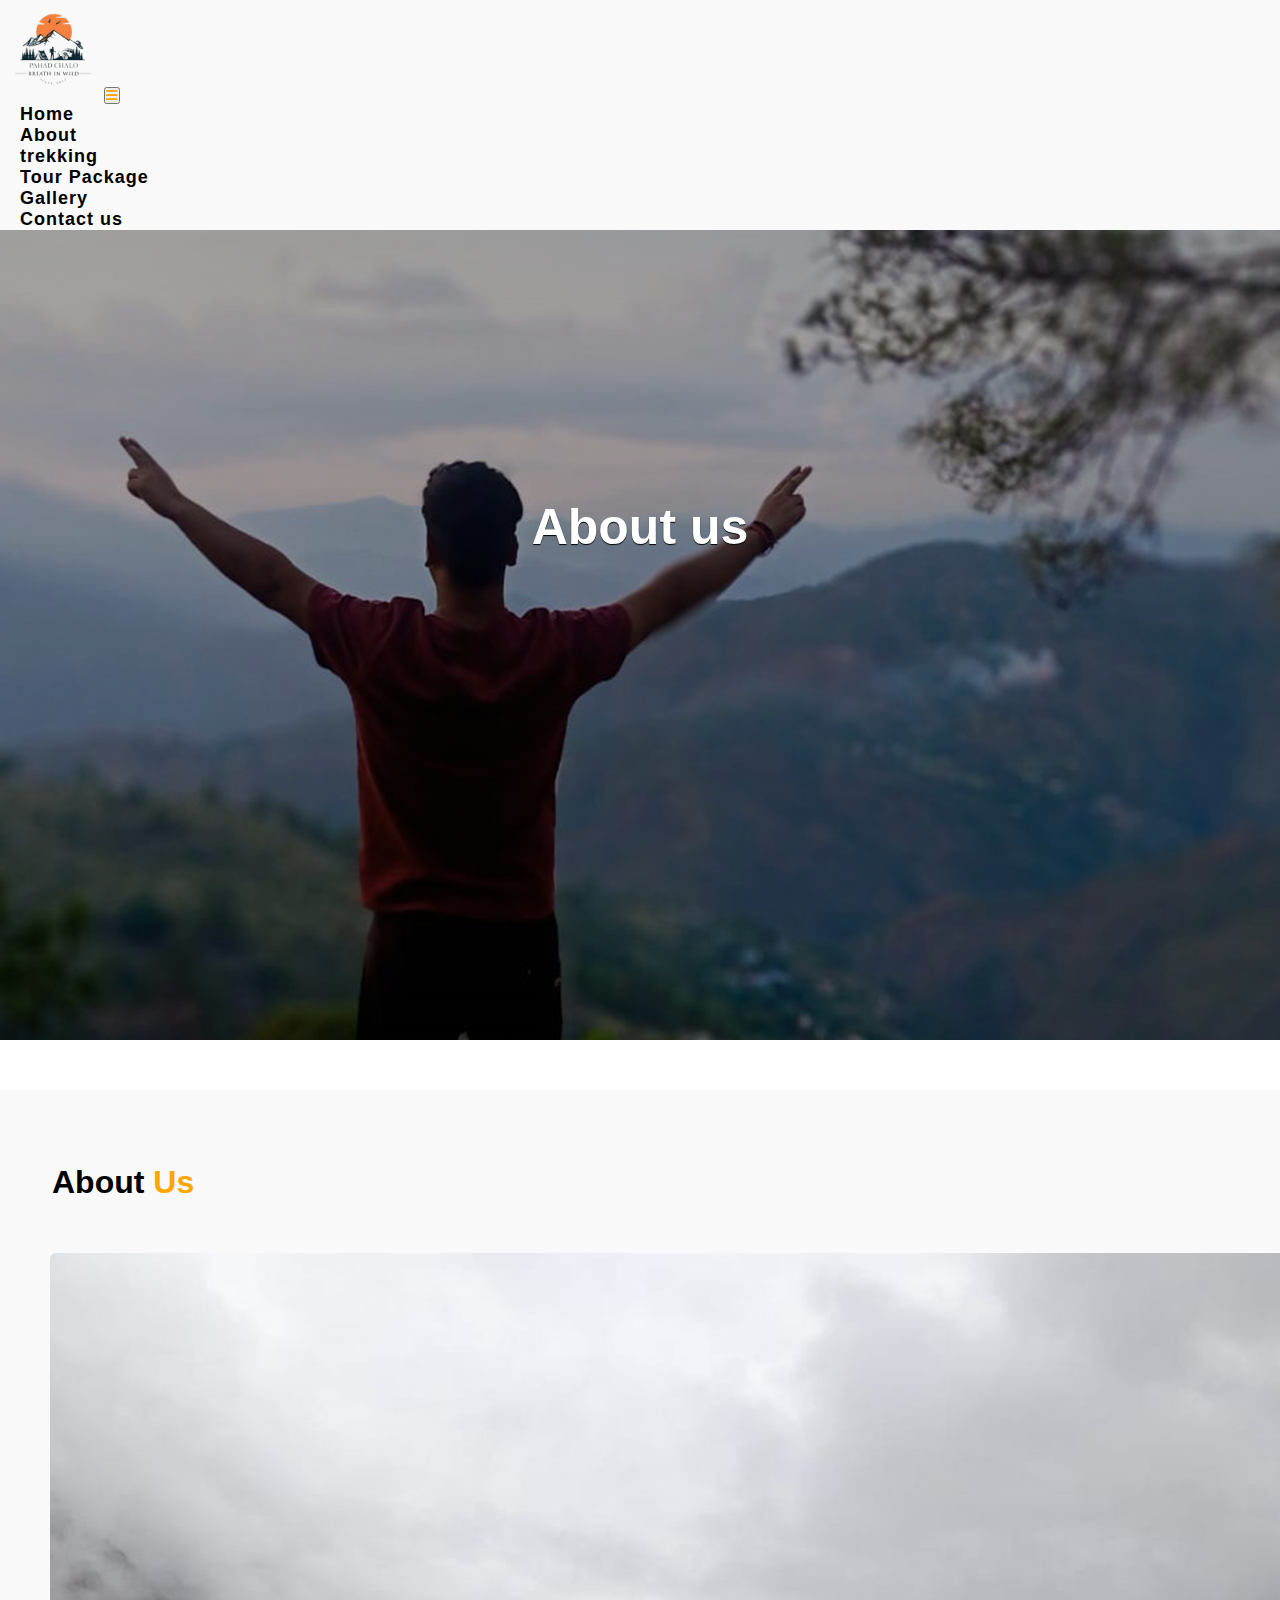
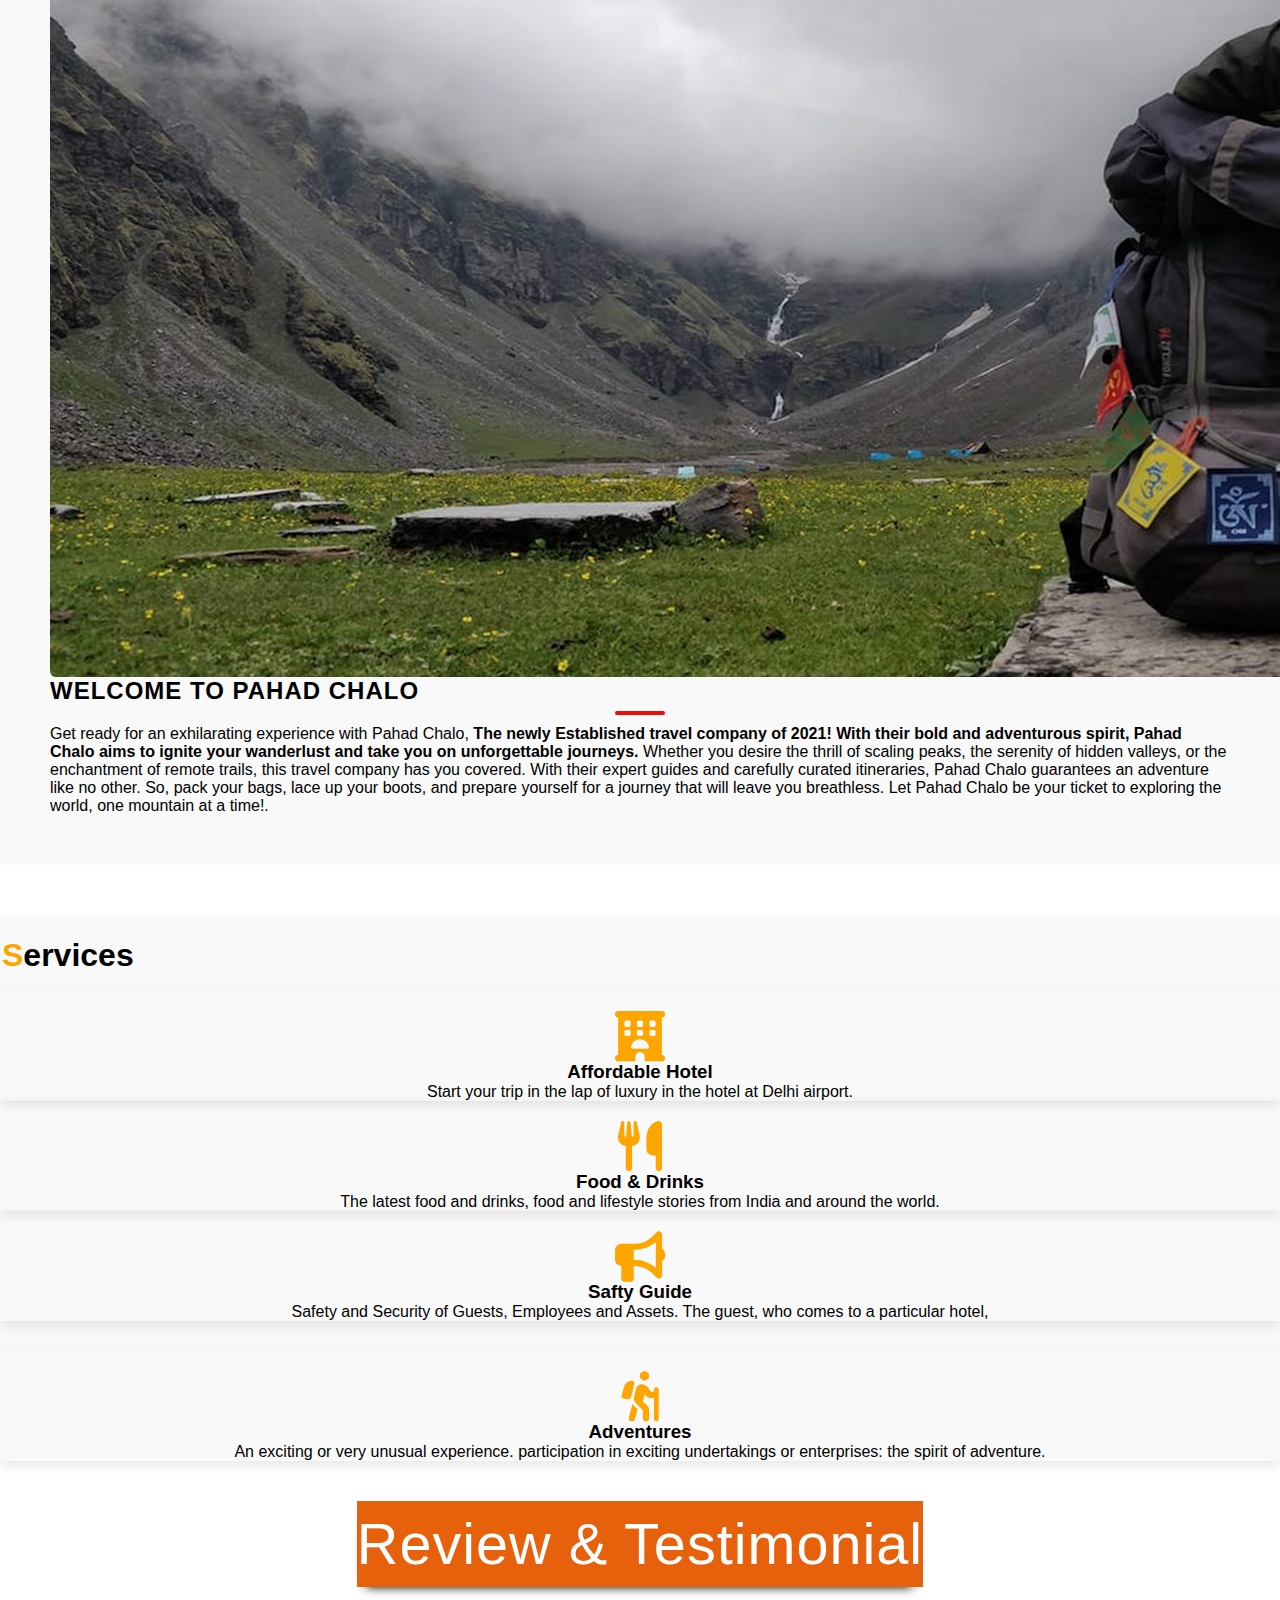
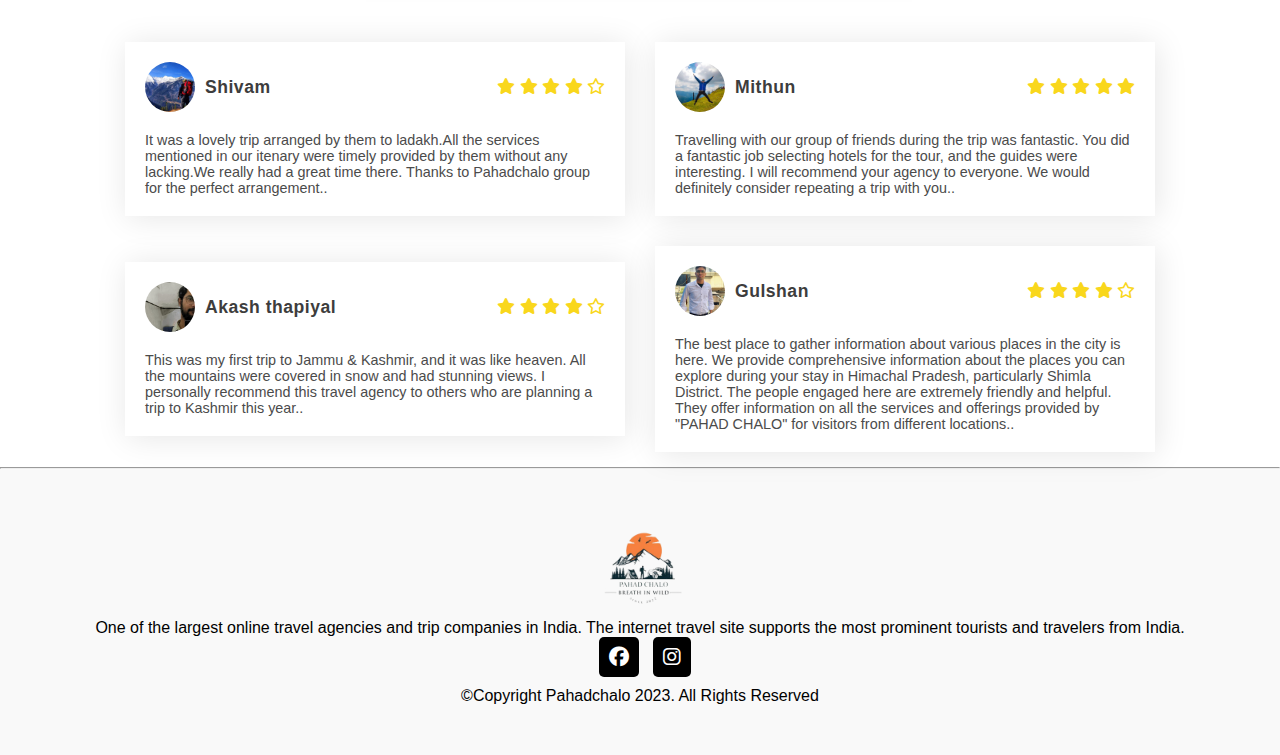
<file: pahadchalo/about-us.html>
<!--doctype html-->
<html lang="en">
<head>
    <meta charset="UTF-8">
    <meta http-equiv="X-UA-Compatible" content="IE=edge">
    <meta name="viewport" content="width=device-width, initial-scale=1.0">
    <title>About Us</title>
    <link rel="stylesheet" href="./css/style.css">
    <!-- Bootstrap Link -->
    <link href="https://cdn.jsdelivr.net/npm/bootstrap@5.0.2/dist/css/bootstrap.min.css" rel="stylesheet" integrity="sha384-EVSTQN3/azprG1Anm3QDgpJLIm9Nao0Yz1ztcQTwFspd3yD65VohhpuuCOmLASjC" crossorigin="anonymous">
    <!-- Bootstrap Link -->
    <link rel="stylesheet" href="https://cdn.jsdelivr.net/npm/bootstrap-icons@1.10.4/font/bootstrap-icons.css">
    <!-- Font Awesome Cdn -->
    <link rel="stylesheet" href="https://cdnjs.cloudflare.com/ajax/libs/font-awesome/6.2.1/css/all.min.css">
    <!-- Font Awesome Cdn -->
    <!--Fav-icon------------------------------>
    <link rel="shortcut icon" href="images/fav-icon.png"/>
    <!-- Google Fonts -->
    <link rel="preconnect" href="https://fonts.googleapis.com">
    <link rel="preconnect" href="https://fonts.gstatic.com" crossorigin>
    <link href="https://fonts.googleapis.com/css2?family=Roboto:wght@500&display=swap" rel="stylesheet">
    <!-- Google Fonts -->
</head>
<body>
  <style>
    a{
    text-decoration: none;
}
#testimonials{
    display: flex;
    justify-content: center;
    align-items: center;
    flex-direction: column;
    width:100%;
}
.testimonial-heading{
    letter-spacing: 1px;
    margin: 30px 0px;
    padding: 10px 20px;
    display: flex;
    flex-direction: column;
    justify-content: center;
    align-items: center;
}
.testimonial-heading h1{
    font-size: 3.6rem;
    font-weight: 500;
    background-color: #e7600b;
    color: #ffffff;
    padding: 10px 0px;
    box-shadow: -1px 10px 10px -10px black;
}
.testimonial-heading span{
    font-size: 1.3rem;
    color: #877f8a;
    margin-bottom: 10px;
    letter-spacing: 2px;
    text-transform: uppercase;
}
.testimonial-box-container{
    display: flex;
    justify-content: center;
    align-items: center;
    flex-wrap: wrap;
    width:100%;
}
.testimonial-box{
    width:500px;
    box-shadow: 2px 2px 30px rgba(0,0,0,0.1);
    background-color: #ffffff;
    padding: 20px;
    margin: 15px;
    cursor: pointer;
}
.profile-img{
    width:50px;
    height: 50px;
    border-radius: 50%;
    overflow: hidden;
    margin-right: 10px;
}
.profile-img img{
    width: 100%;
    height: 100%;
    object-fit: cover;
    object-position: center;
}
.profile{
    display: flex;
    align-items: center;
}
.name-user{
    display: flex;
    flex-direction: column;
}
.name-user strong{
    color: #3d3d3d;
    font-size: 1.1rem;
    letter-spacing: 0.5px;
}
.name-user span{
    color: #979797;
    font-size: 0.8rem;
}
.reviews{
    color: #f9d71c;
}
.box-top{
    display: flex;
    justify-content: space-between;
    align-items: center;
    margin-bottom: 20px;
}
.client-comment p{
    font-size: 0.9rem;
    color: #4b4b4b;
}
.testimonial-box:hover{
    transform: translateY(-10px);
    transition: all ease 0.3s;
}
 
@media(max-width:1060px){
    .testimonial-box{
        width:45%;
        padding: 10px;
    }
}
@media(max-width:790px){
    .testimonial-box{
        width:100%;
    }
    .testimonial-heading h1{
        font-size: 1.4rem;
    }
}
@media(max-width:340px){
    .box-top{
        flex-wrap: wrap;
        margin-bottom: 10px;
    }
    .reviews{
        margin-top: 10px;
    }
}
::selection{
    color: #ffffff;
    background-color: #252525;
    }
  </style>
   <!-- Navbar Start -->
    <nav class="navbar navbar-expand-lg" id="navbar">
        <div class="container">
          <a class="navbar-brand" href="index.html" id="logo"><img   src="images/pahadchalo.png" width="100" ></a>
          <button class="navbar-toggler" type="button" data-bs-toggle="collapse" data-bs-target="#mynavbar">
            <span><i class="fa-solid fa-bars"></i></span>
          </button>
          <div class="collapse navbar-collapse" id="mynavbar">
            <ul class="navbar-nav me-auto">
              <li class="nav-item">
                <a class="nav-link active" href="index.html">Home</a>
              </li>
              <li class="nav-item">
                <a class="nav-link" href="about-us.html">About</a>
              </li>
              <li class="nav-item">
                <a class="nav-link" href="trekking.html">trekking</a>
              </li>
              <li class="nav-item">
                <a class="nav-link" href="tour-package.html">Tour Package</a>
              </li>
              <li class="nav-item">
                 <a class="nav-link" href="gallery.html">Gallery</a>
              </li>
              </li>
              <li class="nav-item">
                <a class="nav-link" href="Contact-us.html">Contact us</a>
              </li>
             
            </ul>
            <!--<form class="d-flex">
              <input class="form-control me-2" type="text" placeholder="Search">
              <button class="btn btn-primary" type="button">Search</button>
            </form>-->
          </div>
        </div>
      </nav>
    <!-- Navbar End -->

     <!-- Home Section Start -->
    <div class="about-us">
        <div class="content">
            <!--<h5>Welcome To World</h5>-->
            <!--<h1>Visit <span class="changecontent"></span></h1>-->
            <h1>About us</h1>
            <!--<p>Lorem ipsum, dolor sit amet consectetur adipisicing elit. Quae, nisi.</p>-->
            <!--<a href="#book">Book Place</a>-->
        </div>
    </div>
    <!-- Home Section End -->

    <!-- Section Book Start -->
    
    <!-- Section Book End -->

    <!-- About Start -->
    <section class="about" id="about">
      <div class="container">
        <div class="main-txt">
          <h1><strong>About <span>Us</span></strong></h1>
        </div>
        <div class="row" style="margin-top: 50px;">
          <div class="col-md-6 py-3 py-md-0">
            <div class="card">
              <img src="./images/about-img-raftings.png" alt="rafting">
            </div>
          </div>
          <div class="col-md-6 py-3 py-md-0">
            <h2 style="color: black"><strong>WELCOME TO PAHAD CHALO </strong></h2>
            <p>Get ready for an exhilarating experience with Pahad Chalo, <strong>The newly Established travel company of 2021! With their bold and adventurous spirit, Pahad Chalo aims to ignite your wanderlust and take you on unforgettable journeys.</strong> Whether you desire the thrill of scaling peaks, the serenity of hidden valleys, or the enchantment of remote trails, this travel company has you covered. With their expert guides and carefully curated itineraries, Pahad Chalo guarantees an adventure like no other. So, pack your bags, lace up your boots, and prepare yourself for a journey that will leave you breathless. Let Pahad Chalo be your ticket to exploring the world, one mountain at a time!.</p>
            <!--<button id="about-btn">Read More...</button>-->
          </div>
        </div>
      </div>
    </section>
    <!-- About End -->

    <!-- Section Services Start -->
    <section class="services" id="services">
      <div class="container">
        <div class="main-txt">
          <h1><strong><span>S</span>ervices</strong></h1>
        </div>
        <div class="row" style="margin-top: 15px;">
          <div class="col-md-4 py-3 py-md-0">
            <div class="card">
              <i class="fas fa-hotel"></i>
              <div class="card-body">
                <h3>Affordable Hotel</h3>
                <p>Start your trip in the lap of luxury in the hotel at Delhi airport.</p>
              </div>
            </div>

          </div>
          <div class="col-md-4 py-3 py-md-0">

            <div class="card">
              <i class="fas fa-utensils"></i>
              <div class="card-body">
                <h3>Food & Drinks</h3>
                <p>The latest food and drinks, food and lifestyle stories from India and around the world.</p>
              </div>
            </div>
          </div>
          <div class="col-md-4 py-3 py-md-0">
            <div class="card">
              <i class="fas fa-bullhorn"></i>
              <div class="card-body">
                <h3>Safty Guide</h3>
                <p>Safety and Security of Guests, Employees and Assets. The guest, who comes to a particular hotel,</p>
              </div>
            </div>
          </div>
        </div>
        <div class="row" style="margin-top: 30px;">

          <!--<div class="col-md-4 py-3 py-md-0">

            <div class="card">
              <i class="fas fa-globe-asia"></i>
              <div class="card-body">
                <h3>Around The World</h3>
                <p>Lorem ipsum dolor sit amet consectetur adipisicing elit. A, eaque.</p>
              </div>
            </div>
          </div>-->
          <div class="col-md-4 py-3 py-md-0">
            <!--<div class="card">
              <i class="fas fa-plane"></i>
              <div class="card-body">
                <h3>Fastest Travel</h3>
                <p>Lorem ipsum dolor sit amet consectetur adipisicing elit. A, eaque.</p>
              </div>
            </div>-->
          </div>
          <div class="col-md-4 py-3 py-md-0">
            <div class="card">
              <i class="fas fa-hiking"></i>
              <div class="card-body">
                <h3>Adventures</h3>
                <p>An exciting or very unusual experience. participation in exciting undertakings or enterprises: the spirit of adventure.</p>
              </div>
            </div>
          </div>
        </div>
      </div>
    </section>
    <!-- Section Services End -->

    

     <!--Testimonials------------------->
    <section id="testimonials">
        <!--heading--->
        <div class="testimonial-heading">
            <!--<strong><span>Comments</span></strong>-->
            <h1>Review & Testimonial</h1>
        </div>
        <!--testimonials-box-container------>
        <div class="testimonial-box-container">
            <!--BOX-1-------------->
            <div class="testimonial-box">
                <!--top------------------------->
                <div class="box-top">
                    <!--profile----->
                    <div class="profile">
                        <!--img---->
                        <div class="profile-img">
                            <img src="images/k.jpg" />
                        </div>
                        <!--name-and-username-->
                        <div class="name-user">
                            <strong>Shivam</strong>
                            <span></span>
                        </div>
                    </div>
                    <!--reviews------>
                    <div class="reviews">
                        <i class="fas fa-star"></i>
                        <i class="fas fa-star"></i>
                        <i class="fas fa-star"></i>
                        <i class="fas fa-star"></i>
                        <i class="far fa-star"></i><!--Empty star-->
                    </div>
                </div>
                <!--Comments---------------------------------------->
                <div class="client-comment">
                    <p>It was a lovely trip arranged by them to ladakh.All the services mentioned in our itenary were timely provided by them without any lacking.We really had a great time there. Thanks to Pahadchalo group for the perfect arrangement..</p>
                </div>
            </div>
            <!--BOX-2-------------->
            <div class="testimonial-box">
                <!--top------------------------->
                <div class="box-top">
                    <!--profile----->
                    <div class="profile">
                        <!--img---->
                        <div class="profile-img">
                            <img src="images/bali-pass.png" />
                        </div>
                        <!--name-and-username-->
                        <div class="name-user">
                            <strong>Mithun</strong>
                            <span></span>
                        </div>
                    </div>
                    <!--reviews------>
                    <div class="reviews">
                        <i class="fas fa-star"></i>
                        <i class="fas fa-star"></i>
                        <i class="fas fa-star"></i>
                        <i class="fas fa-star"></i>
                        <i class="fas fa-star"></i><!--Empty star-->
                    </div>
                </div>
                <!--Comments---------------------------------------->
                <div class="client-comment">
                    <p>Travelling with our group of friends during the trip was fantastic. You did a fantastic job selecting hotels for the tour, and the guides were interesting. I will recommend your agency to everyone. We would definitely consider repeating a trip with you..</p>
                </div>
            </div>
            <!--BOX-3-------------->
            <div class="testimonial-box">
                <!--top------------------------->
                <div class="box-top">
                    <!--profile----->
                    <div class="profile">
                        <!--img---->
                        <div class="profile-img">
                            <img src="images/akash-thapiyal.jpg" />
                        </div>
                        <!--name-and-username-->
                        <div class="name-user">
                            <strong>Akash thapiyal</strong>
                            <span></span>
                        </div>
                    </div>
                    <!--reviews------>
                    <div class="reviews">
                        <i class="fas fa-star"></i>
                        <i class="fas fa-star"></i>
                        <i class="fas fa-star"></i>
                        <i class="fas fa-star"></i>
                        <i class="far fa-star"></i><!--Empty star-->
                    </div>
                </div>
                <!--Comments---------------------------------------->
                <div class="client-comment">
                    <p>This was my first trip to Jammu & Kashmir, and it was like heaven. All the mountains were covered in snow and had stunning views. I personally recommend this travel agency to others who are planning a trip to Kashmir this year..</p>
                </div>
            </div>
            <!--BOX-4-------------->
            <div class="testimonial-box">
                <!--top---------------1---------->
                <div class="box-top">
                    <!--profile----->
                    <div class="profile">
                        <!--img---->
                        <div class="profile-img">
                            <img src="images/gulshan.jpg" />
                        </div>
                        <!--name-and-username-->
                        <div class="name-user">
                            <strong>Gulshan</strong>
                            <span></span>
                        </div>
                    </div>
                    <!--reviews------>
                    <div class="reviews">
                        <i class="fas fa-star"></i>
                        <i class="fas fa-star"></i>
                        <i class="fas fa-star"></i>
                        <i class="fas fa-star"></i>
                        <i class="far fa-star"></i><!--Empty star-->
                    </div>
                </div>
                <!--Comments---------------------------------------->
                <div class="client-comment">
                    <p>The best place to gather information about various places in the city is here. We provide comprehensive information about the places you can explore during your stay in Himachal Pradesh, particularly Shimla District. The people engaged here are extremely friendly and helpful. They offer information on all the services and offerings provided by "PAHAD CHALO" for visitors from different locations..</p>
                </div>
            </div>
        </div>
    </section>



<hr>

    <footer id="footer">
      <!--<h1><span>Pahad</span>Chalo</h1>-->
      <a class="navbar-brand" href="index.html" id="logo"><img   src="images/pahadchalo.png" width="100" ></a>
      <!--<h1><span>T</span>ravel</h1>-->
       <p>One of the largest online travel agencies and trip companies in India. The internet travel site supports the most prominent tourists and travelers from India.</p>
       <div class="social-links">
        <!--<<i class="fa-brands fa-twitter"></i>-->
        <a href="https://www.facebook.com/profile.php?id=100092471994691"><i class="fa-brands fa-facebook"></i></a>
        <a href="https://www.instagram.com/pahadchalo/"><i class="fa-brands fa-instagram"></i></a>
        <!--<i class="fa-brands fa-youtube"></i>-->
        <!--<i class="fa-brands fa-pinterest-p"></i>-->
      </div>
      <div class="credit">
        <!--<p>Designed By <a href="#">SA Coding</a></p>-->
      </div>
      <div class="copyright">
        <p>&copy;Copyright Pahadchalo 2023. All Rights Reserved</p>
      </div>
    </footer>
    <!-- Footer End-->

    <!--\FIXED FOOTER DESIGN ON Max-MOBILE SITE/-->
  <div class="footer-share-kmy">
    <div class="footer-share-button"> <a href="https://api.whatsapp.com/send?phone=919718112505&amp;text=Hi, I need rafting  " class="whatsapp">WhatsAPP</a> <a href="tel:+919718112505" class="call_btn_bottom">Call</a></div>
  </div>
  <!--/FIXED FOOTER DESIGN ON Max-MOBILE SITE END\-->



    <script src="https://cdn.jsdelivr.net/npm/bootstrap@5.0.2/dist/js/bootstrap.bundle.min.js" integrity="sha384-MrcW6ZMFYlzcLA8Nl+NtUVF0sA7MsXsP1UyJoMp4YLEuNSfAP+JcXn/tWtIaxVXM" crossorigin="anonymous"></script>
    <link rel="stylesheet" href="https://cdnjs.cloudflare.com/ajax/libs/twitter-bootstrap/5.2.0/js/bootstrap.min.js">

</body>
</html>
</file>
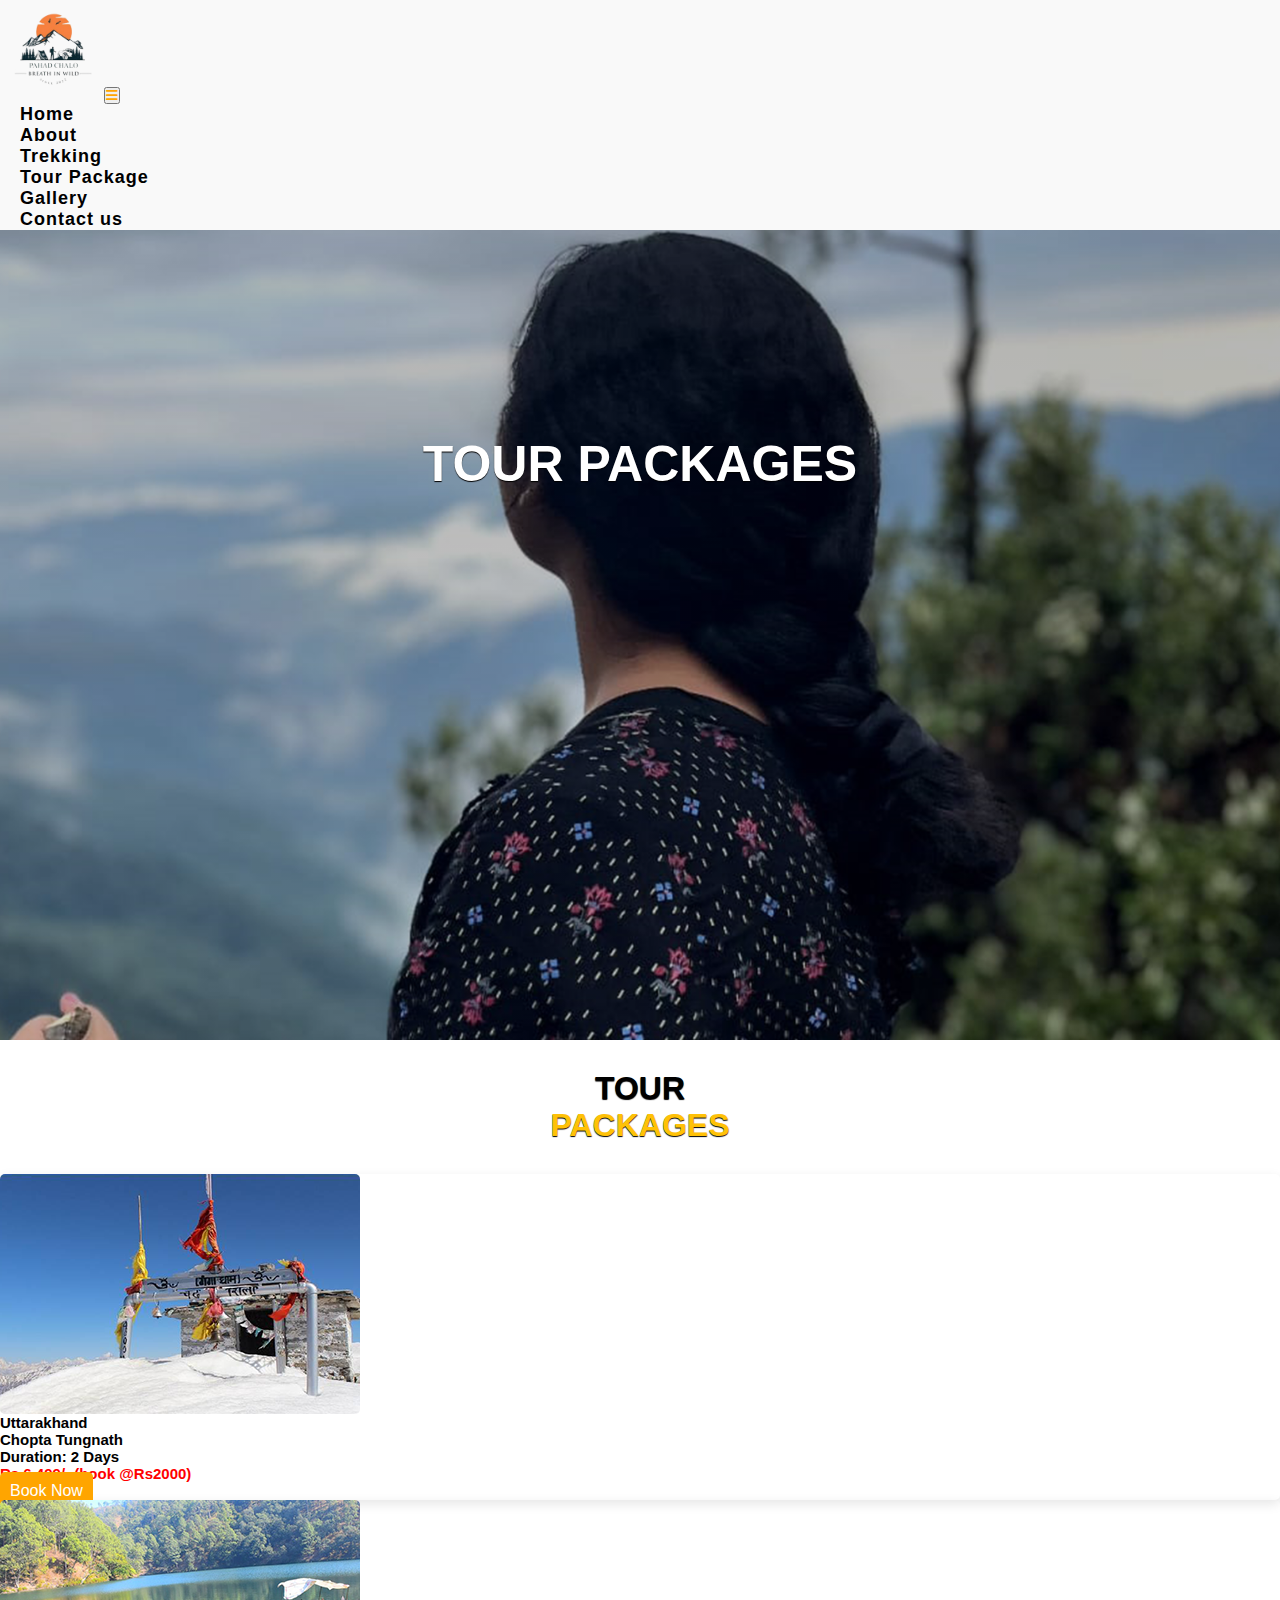
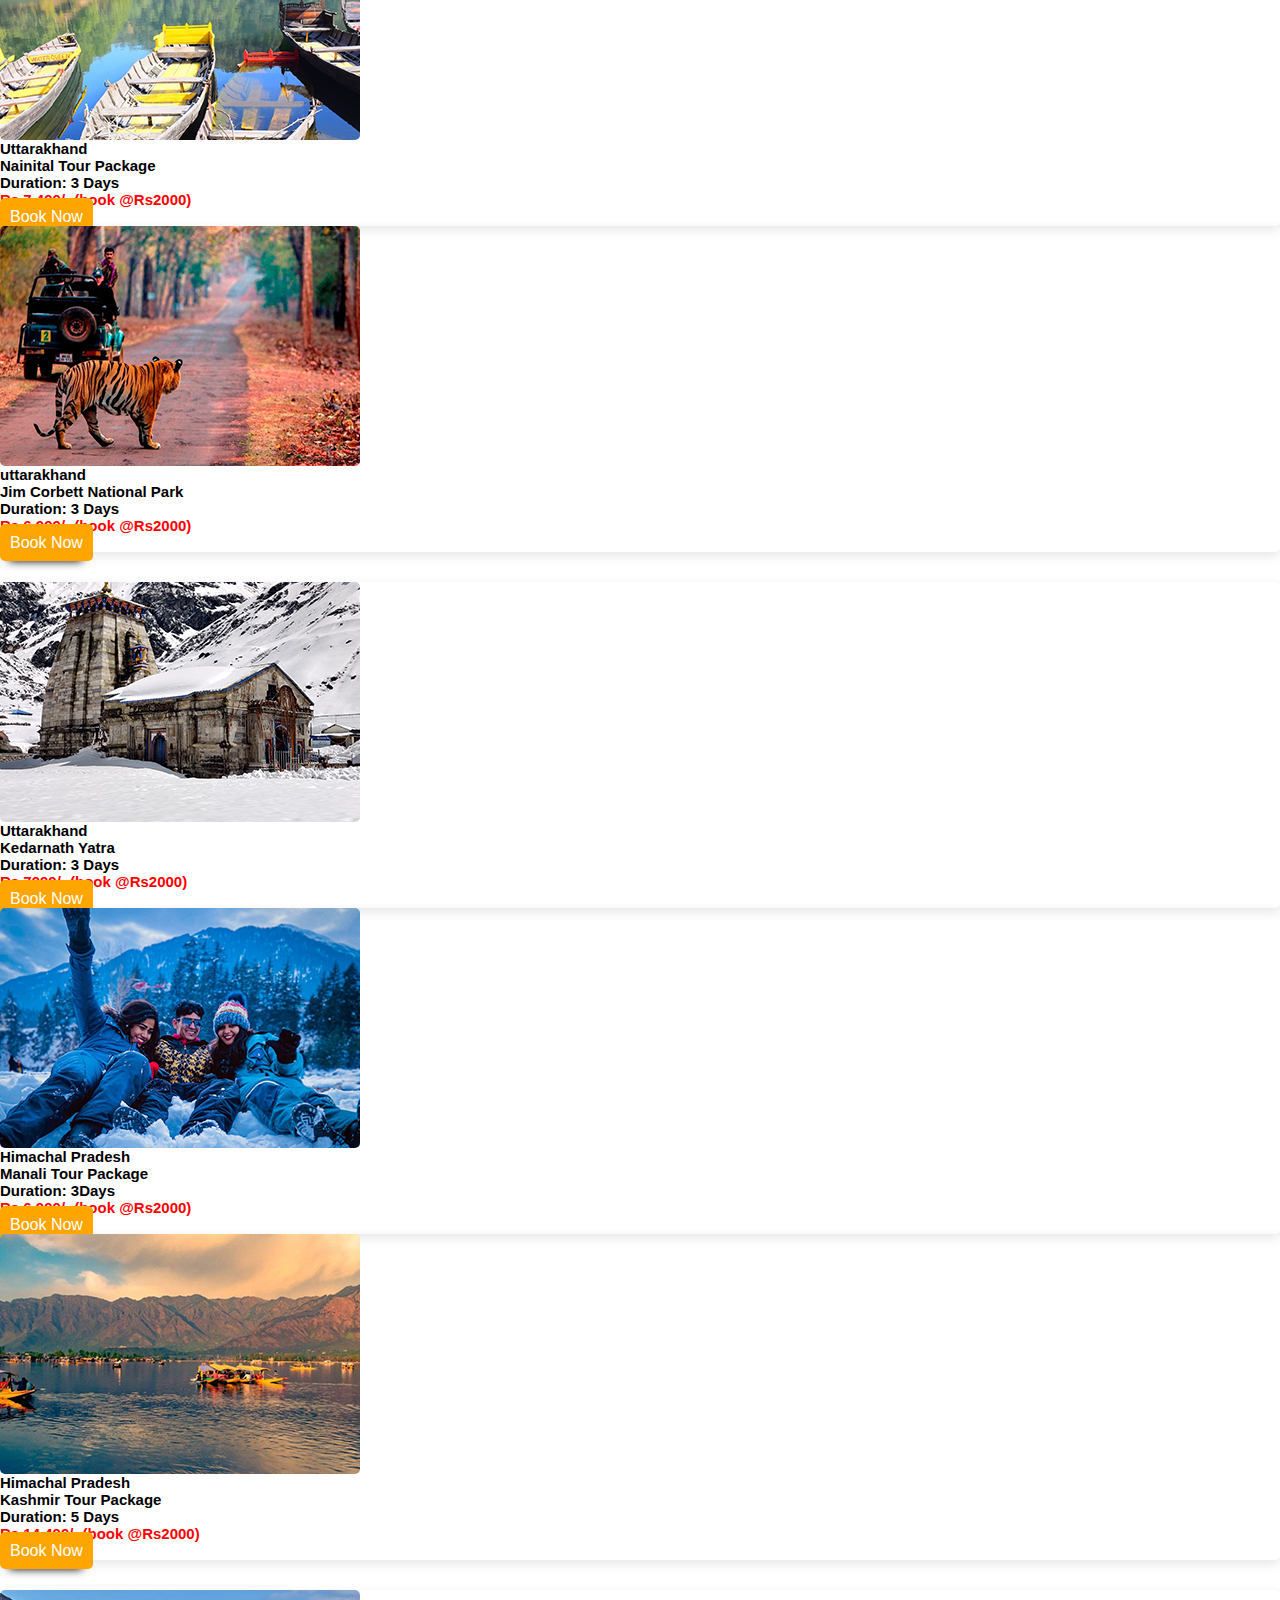
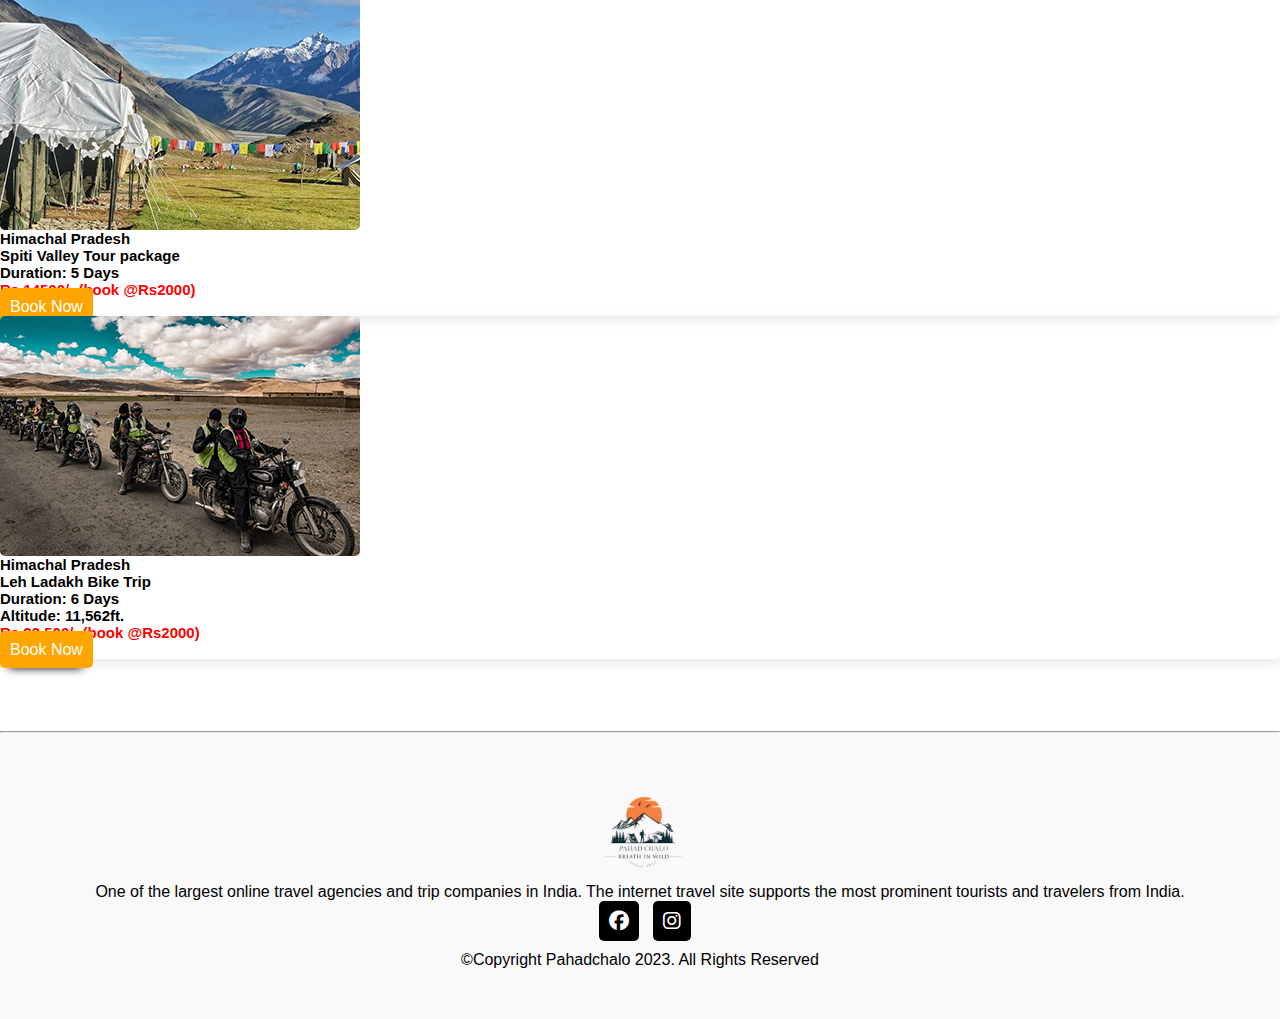
<file: pahadchalo/tour-package.html>
<html lang="en">
<head>
    <meta charset="UTF-8">
    <meta http-equiv="X-UA-Compatible" content="IE=edge">
    <meta name="viewport" content="width=device-width, initial-scale=1.0">
    <title>Tour Package </title>

    <link rel="stylesheet" href="./css/style.css">

    <!-- Bootstrap Link -->
    <link href="https://cdn.jsdelivr.net/npm/bootstrap@5.0.2/dist/css/bootstrap.min.css" rel="stylesheet" integrity="sha384-EVSTQN3/azprG1Anm3QDgpJLIm9Nao0Yz1ztcQTwFspd3yD65VohhpuuCOmLASjC" crossorigin="anonymous">
    <!-- Bootstrap Link -->

    <link rel="stylesheet" href="https://cdn.jsdelivr.net/npm/bootstrap-icons@1.10.4/font/bootstrap-icons.css">

    <!-- Font Awesome Cdn -->
    <link rel="stylesheet" href="https://cdnjs.cloudflare.com/ajax/libs/font-awesome/6.2.1/css/all.min.css">
    <!-- Font Awesome Cdn -->
    
   <!--Fav-icon------------------------------>
    <link rel="shortcut icon" href="images/fav-icon.png"/>

    <!-- Google Fonts -->
    <link rel="preconnect" href="https://fonts.googleapis.com">
    <link rel="preconnect" href="https://fonts.gstatic.com" crossorigin>
    <link href="https://fonts.googleapis.com/css2?family=Roboto:wght@500&display=swap" rel="stylesheet">
    <!-- Google Fonts -->

</head>
<body>
  
   <!-- Navbar Start -->
    <nav class="navbar navbar-expand-lg" id="navbar">
        <div class="container">

          <a class="navbar-brand" href="index.html" id="logo"><img   src="images/pahadchalo.png" width="100" ></a>
          <button class="navbar-toggler" type="button" data-bs-toggle="collapse" data-bs-target="#mynavbar">
            <span><i class="fa-solid fa-bars"></i></span>
          </button>
          <div class="collapse navbar-collapse" id="mynavbar">
            <ul class="navbar-nav me-auto">
              <li class="nav-item">
                <a class="nav-link active" href="index.html">Home</a>
              </li>
              <li class="nav-item">
                <a class="nav-link" href="about-us.html">About</a>
              </li>
              <li class="nav-item">
                <a class="nav-link" href="trekking.html">Trekking</a>
              </li>
               <!--i class="nav-item">
                <a class="nav-link" href="#packages">Himaachal Trek</a>
              </li>-->
              <li class="nav-item">
                <a class="nav-link" href="tour-package.html">Tour Package</a>
              </li>
              <li class="nav-item">
                <a class="nav-link" href="Gallery.html">Gallery</a>
              </li>
              <li class="nav-item">
                <a class="nav-link" href="Contact-us.html">Contact us</a>
              </li>
             
            </ul>
            <!--<form class="d-flex">
              <input class="form-control me-2" type="text" placeholder="Search">
              <button class="btn btn-primary" type="button">Search</button>
            </form>-->
          </div>
        </div>
      </nav>
    <!-- Navbar End -->

    <!-- Home Section Start -->
    <div class="tour-package">
        <div class="content">
            <h1 >TOUR PACKAGES</h1>
            <!--<h1>Visit <span class="changecontent"></span></h1>-->
            <!--<p>One of India's biggest online travel agencies and trip companies. </p>-->
            <!--<a href="contact-us.html">Book Now</a>-->
        </div>
    </div>
 

    
    <!-- Home Section End -->





    <!-- Section Book Start -->
    <!--<section class="book" id="book">
      <div class="container">

        <div class="main-text">
          <h1><span>B</span>ook</h1>
        </div>
        
        <div class="row">

          <div class="col-md-6 py-3 py-md-0">
            <div class="card">
              <img src="./images/book-img.png" alt="">
            </div>
          </div>

          <div class="col-md-6 py-3 py-md-0">
            <form action="#">

              <input type="text" class="form-control" placeholder="Where To" required><br>
              <input type="text" class="form-control" placeholder="How Many" required><br>
              <input type="date" class="form-control" placeholder="Arrivals" required><br>
              <input type="date" class="form-control" placeholder="Leaving" required><br>
              <textarea class="form-control" rows="5" name="text" placeholder="Enter Your Name & Details"></textarea>
              <input type="submit" value="Book Now" class="submit" required>

            </form>
          </div>

        </div>
      </div>
    </section>-->
    <!-- Section Book End -->


    <!-- Section Services Start -->
    <!--<section class="services" id="services">
      <div class="container">

        <div class="main-txt">
          <h1><span>S</span>ervices</h1>
        </div>

        <div class="row" style="margin-top: 15px;">

          <div class="col-md-4 py-3 py-md-0">

            <div class="card">
              <i class="fas fa-hotel"></i>
              <div class="card-body">
                <h3>Affordable Hotel</h3>
                <p>Start your trip in the lap of luxury in the hotel at Delhi airport.</p>
              </div>
            </div>

          </div>
          <div class="col-md-4 py-3 py-md-0">

            <div class="card">
              <i class="fas fa-utensils"></i>
              <div class="card-body">
                <h3>Food & Drinks</h3>
                <p>The latest food and drinks, food and lifestyle stories from India and around the world.</p>
              </div>
            </div>

          </div>
          <div class="col-md-4 py-3 py-md-0">

            <div class="card">
              <i class="fas fa-bullhorn"></i>
              <div class="card-body">
                <h3>Safty Guide</h3>
                <p>Safety and Security of Guests, Employees and Assets. The guest, who comes to a particular hotel,</p>
              </div>
            </div>

          </div>



        </div>


        <div class="row" style="margin-top: 30px;">

          <!--<div class="col-md-4 py-3 py-md-0">

            <div class="card">
              <i class="fas fa-globe-asia"></i>
              <div class="card-body">
                <h3>Around The World</h3>
                <p>Lorem ipsum dolor sit amet consectetur adipisicing elit. A, eaque.</p>
              </div>
            </div>

          </div>-->
          <div class="col-md-4 py-3 py-md-0">

            <!--<div class="card">
              <i class="fas fa-plane"></i>
              <div class="card-body">
                <h3>Fastest Travel</h3>
                <p>Lorem ipsum dolor sit amet consectetur adipisicing elit. A, eaque.</p>
              </div>
            </div>-->

          </div>
          <!--<div class="col-md-4 py-3 py-md-0">

            <div class="card">
              <i class="fas fa-hiking"></i>
              <div class="card-body">
                <h3>Adventures</h3>
                <p>An exciting or very unusual experience. participation in exciting undertakings or enterprises: the spirit of adventure.</p>
              </div>
            </div>

          </div>-->



        </div>

      </div>
    </section>
    <!-- Section Services End -->


    <!-- About Start -->
    <!--<section class="about" id="about">
      <div class="container">

        <div class="main-txt">
          <h1>About <span>Us</span></h1>
        </div>

        <div class="row" style="margin-top: 50px;">

          <div class="col-md-6 py-3 py-md-0">
            <div class="card">
              <img src="./images/about-img-camping.jpg" alt="Camping">
            </div>
          </div>

          <div class="col-md-6 py-3 py-md-0">
            <p>IN TREKKING, THE BEST ADVENTURE SPORT ORGANIZER</p>
            <h2>PAHAD CHALO TREKKING</h2>
            <p>one of India's biggest online travel agencies and trip companies. The greatest tourists and travellers from India are supported by the internet travel site pahadchalo.in. <br><br>We strive to provide the top trekking Packages on our website. Many trained specialists with vast expertise in the tour and hospitality sectors of the business travel industry work for our company as rafting on the river experts. We offer comprehensive information on all of the well-known rafting and river adventure locations, hiking vacation spots, and animal sanctuaries in India on our website.</p>
            <button id="about-btn">Read More...</button>
          </div>

        </div>

      </div>
    </section>-->
    <!-- About End -->

     




    <!-- Section Packages Start -->
    <section class="packages" id="packages">
      <div class="container">
        
        <div class="main-txt">
          <!--<p>FIND THE BEST TREKKING PACKAGES IN RISHIKESH</p>-->

          <div class="main-txt1">
          <h1><CENTER>TOUR <br><span style="color:#ffc107; ">PACKAGES</h1></span></CENTER>
        </div>

        <div class="row" style="margin-top: 30px;">

          <div class="col-md-4 py-3 py-md-0">

            <div class="card">
              <img src="./images/chopta-tungnth.png" alt="chopta-tungnth">
              <div class="card-body">
                <h6>Uttarakhand</h6>
                <h3>Chopta Tungnath</h3>
                <h3>Duration: 2 Days</h3>
                
                
                 <h6> <strong style="color: red
                ">Rs.6,499/- (book @Rs2000)</strong></h6>
                <a href="tel:+919718112505">Book Now</a>
              </div>
            </div>

          </div>

          <div class="col-md-4 py-3 py-md-0">

            <div class="card">
              <img src="./images/nainital-tour-package.png" alt="nainital-tour-package">
              <div class="card-body">
               <h6>Uttarakhand</h6>
                <h3>Nainital Tour Package</h3>
                <h3>Duration: 3 Days</h3>
                 <h6> <strong style="color: red
                ">Rs.7,499/- (book @Rs2000)</strong></h6>
                <a href="tel:+919718112505">Book Now</a>
              </div>
            </div>

          </div>

           <div class="col-md-4 py-3 py-md-0">

            <div class="card">
              <img src="./images/jim-corbett.png" alt="jim-corbett">
              <div class="card-body">
               <h6 style="color: black;">uttarakhand</h6>
               <h3>Jim Corbett National Park</h3>
                <h3>Duration: 3 Days</h3>
                 <h6> <strong style="color: red
                ">Rs.6,999/- (book @Rs2000)</strong></h6>
                <a href="tel:+919718112505">Book Now</a>
              </div>
            </div>
          </div>
          </div>

      
        <div class="row" style="margin-top: 30px;">

         <div class="col-md-4 py-3 py-md-0">

            <div class="card">
              <img src="./images/kedarnath-yatra.png" alt="kedarnath-yatra">
              <div class="card-body">
               <h6>Uttarakhand</h6>
               <h3>Kedarnath Yatra </h3>
                <h3>Duration: 3 Days</h3>
                <!--<div class="star">
                  <i class="fa-solid fa-star checked"></i>
                  <i class="fa-solid fa-star checked"></i>
                  <i class="fa-solid fa-star checked"></i>
                  <i class="fa-solid fa-star checked"></i>
                  <i class="fa-solid fa-star "></i>
                </div>-->
                 <h6> <strong style="color: red
                ">Rs.7999/- (book @Rs2000)</strong></h6>
                <a href="tel:+919718112505">Book Now</a>
              </div>
            </div>

          </div>


          

          <div class="col-md-4 py-3 py-md-0">

            <div class="card">
              <img src="./images/manali-tour-package.png" alt="manali-tour-package">
              <div class="card-body">
               <h6>Himachal Pradesh</h6>
               <h3>Manali Tour Package</h3>
                <h3>Duration: 3Days</h3>   
                <h6> <strong style="color: red
                ">Rs.6,999/- (book @Rs2000)</strong></h6>
                <a href="tel:+919718112505">Book Now</a>
              </div>
            </div>
          </div>



         <div class="col-md-4 py-3 py-md-0">

            <div class="card">
              <img src="./images/kashmir-tour-package.png" alt="kashmir-tour-package">
              <div class="card-body">
                <h6>Himachal Pradesh</h6>
                <h3>Kashmir Tour Package</h3>
                <h3>Duration: 5 Days</h3>
                 <h6> <strong style="color: red
                ">Rs.14,499/- (book @Rs2000)</strong></h6>
                <a href="tel:+919718112505">Book Now</a>
              </div>
            </div>

          </div>


          <div class="row" style="margin-top: 30px;">

          <div class="col-md-4 py-3 py-md-0">

            <div class="card">
              <img src="./images/spiti-valley-tour-package.png" alt="spiti-valley-tour-package">
              <div class="card-body">
                <h6>Himachal Pradesh</h6>
                <h3>Spiti Valley Tour package  </h3>
                <h3>Duration: 5 Days</h3>
                 <h6> <strong style="color: red
                ">Rs.14500/- (book @Rs2000)</strong></h6>
                <a href="tel:+919718112505">Book Now</a>
              </div>
            </div>

          </div>

           <div class="col-md-4 py-3 py-md-0">

            

          

         

            <div class="card">
              <img src="./images/ladakh-bike-trip.png" alt="kaudiyala">
              <div class="card-body">
               <h6>Himachal Pradesh</h6>
               <h3>Leh Ladakh Bike Trip</h3>
                <h3>Duration: 6 Days</h3>
                <h3>Altitude: 11,562ft.</h3>
                
                 <h6> <strong style="color: red
                ">Rs.23,500/- (book @Rs2000)</strong></h6>
                <a href="tel:+919718112505">Book Now</a>
              </div>
            </div>

          </div>



        </div>


      </div>
    </section>
    <!-- Section Packages End -->

    
   
    <!-- About End -->
      <br>

    





    <!-- Section Services Start -->
    <!--<section class="services" id="services">
      <div class="container">

        <div class="main-txt">
          <h1><span>S</span>ervices</h1>
        </div>

        <div class="row" style="margin-top: 30px;">

          <div class="col-md-4 py-3 py-md-0">

            <div class="card">
              <i class="fas fa-hotel"></i>
              <div class="card-body">
                <h3>Affordable Hotel</h3>
                <p>Lorem ipsum dolor sit amet consectetur adipisicing elit. A, eaque.</p>
              </div>
            </div>

          </div>
          <div class="col-md-4 py-3 py-md-0">

            <div class="card">
              <i class="fas fa-utensils"></i>
              <div class="card-body">
                <h3>Food & Drinks</h3>
                <p>Lorem ipsum dolor sit amet consectetur adipisicing elit. A, eaque.</p>
              </div>
            </div>

          </div>
          <div class="col-md-4 py-3 py-md-0">

            <div class="card">
              <i class="fas fa-bullhorn"></i>
              <div class="card-body">
                <h3>Safty Guide</h3>
                <p>Lorem ipsum dolor sit amet consectetur adipisicing elit. A, eaque.</p>
              </div>
            </div>

          </div>



        </div>


        <div class="row" style="margin-top: 30px;">

          <div class="col-md-4 py-3 py-md-0">

            <div class="card">
              <i class="fas fa-globe-asia"></i>
              <div class="card-body">
                <h3>Around The World</h3>
                <p>Lorem ipsum dolor sit amet consectetur adipisicing elit. A, eaque.</p>
              </div>
            </div>

          </div>
          <div class="col-md-4 py-3 py-md-0">

            <div class="card">
              <i class="fas fa-plane"></i>
              <div class="card-body">
                <h3>Fastest Travel</h3>
                <p>Lorem ipsum dolor sit amet consectetur adipisicing elit. A, eaque.</p>
              </div>
            </div>

          </div>
          <div class="col-md-4 py-3 py-md-0">

            <div class="card">
              <i class="fas fa-hiking"></i>
              <div class="card-body">
                <h3>Adventures</h3>
                <p>Lorem ipsum dolor sit amet consectetur adipisicing elit. A, eaque.</p>
              </div>
            </div>

          </div>



        </div>

      </div>
    </section>-->
    <!-- Section Services End -->




    <!-- Section Gallary Start -->
    <!--<section class="gallary" id="gallary">
      <div class="container">

        <div class="main-txt">
          <h1><span>G</span>allary</h1>
        </div>

        <div class="row" style="margin-top: 30px;">
          <div class="col-md-4 py-3 py-md-0">
            <div class="card">
              <img src="./images/g1.png" alt="rafting" height="230px">
            </div>
          </div>
          <div class="col-md-4 py-3 py-md-0">
            <div class="card">
              <img src="./images/g2.png" alt="rafting" height="230px">
            </div>
          </div>
          <div class="col-md-4 py-3 py-md-0">
            <div class="card">
              <img src="./images/g3.png" alt="rafting" height="230px">
            </div>
          </div>
        </div>


        <div class="row" style="margin-top: 30px;">
          <div class="col-md-4 py-3 py-md-0">
            <div class="card">
              <img src="./images/g4.png" alt="naag tibba" height="230px">
            </div>
          </div>
          <div class="col-md-4 py-3 py-md-0">
            <div class="card">
              <img src="./images/g5.png" alt="naag tibba" height="230px">
            </div>
          </div>
          <div class="col-md-4 py-3 py-md-0">
            <div class="card">
              <img src="./images/g6.png" alt="Camping" height="230px">
            </div>
          </div>
        </div>

      </div>
    </section>-->
    <!-- Section Gallary End -->

    







    <!-- About Start -->
    <!--<section class="about" id="about">
      <div class="container">

        <div class="main-txt">
          <h1>About <span>Us</span></h1>
        </div>

        <div class="row" style="margin-top: 50px;">

          <div class="col-md-6 py-3 py-md-0">
            <div class="card">
              <img src="./images/about-img.png" alt="">
            </div>
          </div>

          <div class="col-md-6 py-3 py-md-0">
            <h2>How Travel Agency Work</h2>
            <p>Lorem ipsum dolor sit amet consectetur adipisicing elit. Provident perferendis dolorem, numquam earum at nam beatae voluptate natus consectetur facere, saepe cupiditate ut exercitationem deserunt, facilis quam perspiciatis autem iure illo harum minima. Quas, vitae aperiam laudantium alias asperiores nulla rerum, nihil eveniet perferendis sint illum accusamus officiis aliquam nam.</p>
            <button id="about-btn">Read More...</button>
          </div>

        </div>

      </div>
    </section>-->
    <!-- About End -->










    <!-- Footer Start -->
      

    <!--<footer>
        <div class="container">
            <div class="row">
                <div class="col-lg-3 col-sm-6">
                    <div class="single-box">
                        <img src="images/logo.png" alt="">
                    <p>Lorem ipsum dolor, sit amet consectetur adipisicing elit. Quam repellendus sunt praesentium aspernatur iure molestias.</p>
                    <h3>We Accect</h3>
                    <div class="card-area">
                            <i class="fa fa-cc-visa"></i>
                            <i class="fa fa-credit-card"></i>
                            <i class="fa fa-cc-mastercard"></i>
                            <i class="fa fa-cc-paypal"></i>
                    </div>
                    </div>
                </div>
                <div class="col-lg-3 col-sm-6">
                    <div class="single-box">
                        <h2>Hosting</h2>
                    <ul>
                        <li><a href="#">Web Hosting</a></li>
                        <li><a href="#">Cloud Hosting</a></li>
                        <li><a href="#">CMS Hosting</a></li>
                        <li><a href="#">WordPress Hosting</a></li>
                        <li><a href="#">Email Hosting</a></li>
                        <li><a href="#">VPS Hosting</a></li>
                    </ul>
                    </div>                    
                </div>
                <div class="col-lg-3 col-sm-6">
                    <div class="single-box">
                        <h2>Domain</h2>
                    <ul>
                        <li><a href="#">Web Domain</a></li>
                        <li><a href="#">Cloud Domain</a></li>
                        <li><a href="#">CMS Domain</a></li>
                        <li><a href="#">WordPress Domain</a></li>
                        <li><a href="#">Email Domain</a></li>
                        <li><a href="#">VPS Domain</a></li>
                    </ul>
                    </div>                    
                </div>
                <div class="col-lg-3 col-sm-6">
                    <div class="single-box">
                        <h2>Newsletter</h2>
                        <p>Lorem, ipsum dolor sit amet consectetur adipisicing elit. Consequuntur doloremque earum similique fugiat nobis. Facere?</p>
                        <div class="input-group mb-3">
                            <input type="text" class="form-control" placeholder="Recipient's username" aria-label="mr.prabhat.rawat@gmail.com" aria-describedby="basic-addon2">
                            <span class="input-group-text" id="basic-addon2"><i class="fa fa-long-arrow-right"></i></span>
                        </div>
                        <h2>Follow us on</h2>
                        <p class="socials">
                            <i class="bi bi-facebook"></i>
                            <i class="bi bi-instagram"></i>
                            <i class="bi bi-linkedin"></i>
                            <i class="bi bi-Twitter"></i>                        
                          </p>
                    </div>
                </div>
            </div>
        </div>
    </footer>-->
    <br><br><br>
    <hr>
    <footer id="footer" class="px-2">
     <!--<h1><span>Pahad</span>Chalo</h1>-->
      <a class="navbar-brand" href="index.html" id="logo"><img   src="images/pahadchalo.png" width="100" ></a>
      <p>One of the largest online travel agencies and trip companies in India. The internet travel site supports the most prominent tourists and travelers from India.</p>
     
       <div class="social-links">
        <!--<<i class="fa-brands fa-twitter"></i>-->
        <a href="https://www.facebook.com/profile.php?id=100092471994691"><i class="fa-brands fa-facebook"></i></a>
        <a href="https://www.instagram.com/pahadchalo/"><i class="fa-brands fa-instagram"></i></a>
        <!--<i class="fa-brands fa-youtube"></i>-->
        <!--<i class="fa-brands fa-pinterest-p"></i>-->
      </div>
      <div class="credit">
        <!--<p>Designed By <a href="#">SA Coding</a></p>-->
      </div>


      <div class="copyright">
        <p>&copy;Copyright Pahadchalo 2023. All Rights Reserved</p>
      </div>
    </footer>
    <!-- Footer End-->


      
      <!--\FIXED FOOTER DESIGN ON Max-MOBILE SITE/-->
  <div class="footer-share-kmy">
    <div class="footer-share-button"> <a href="https://api.whatsapp.com/send?phone=919718112505&amp;text=Hi, I need rafting  " class="whatsapp">WhatsAPP</a> <a href="tel:+919718112505" class="call_btn_bottom">Call</a></div>
  </div>
  <!--/FIXED FOOTER DESIGN ON Max-MOBILE SITE END\-->









    


    <script src="https://cdn.jsdelivr.net/npm/bootstrap@5.0.2/dist/js/bootstrap.bundle.min.js" integrity="sha384-MrcW6ZMFYlzcLA8Nl+NtUVF0sA7MsXsP1UyJoMp4YLEuNSfAP+JcXn/tWtIaxVXM" crossorigin="anonymous"></script>

        <link rel="stylesheet" href="https://cdnjs.cloudflare.com/ajax/libs/twitter-bootstrap/5.2.0/js/bootstrap.min.js">



</body>
</html>
</file>
<file: pahadchalo/css/style.css>
*{
    margin: 0;
    padding: 0;
    box-sizing: border-box;
    text-decoration: none;
    list-style: none;
    scroll-behavior: smooth;
    font-family: 'Lato', sans-serif;
}

/* Navbar Start */
#navbar{
    background: #f9f9f9;
}

.navbar-brand .logo {
    margin-top: 5px;
    height: 70px;
    width: 70px;
}
#logo{
    font-size: 36px;
    font-weight: 50;
    color: black;
    text-shadow: 0px 1px 1px black;
    margin-bottom: 5px;
}
#logo span{
    color: #ffa500;
}
.navbar-toggler span{
    color: #ffa500;
}
.navbar-nav{
    margin-left: 20px;
}
.nav-item .nav-link{
    font-size: 18px;
    font-weight: 550;
    color: black;
    letter-spacing: 1px;
    border-radius: 3px;
    transition: 0.5s ease;
}
.nav-item .nav-link:hover{
    background: #ffa500;
    color: white;
}
#navbar form button{
    background: orange;
    color: white;
    border: none;
}
/* Navbar End */

/* Home Section Start */
.home{
    width: 100%;
    height: 90vh;
    background-image: linear-gradient(rgba(0,0,0,0.3),rgba(0,0,0,0.2)), url(../images/background-img.jpg);
    background-repeat: no-repeat;
    background-size: cover;
}
.home .content{
    text-align: center;
    padding-top: 200px;
}
.home .content h5{
    color: white;
    font-size: 28px;
    font-weight: 150;
    text-shadow: 0px 1px 1px black;
   
}
.home .content h1{
    color: white;
    font-size: 70px;
    font-weight: 550;
    text-shadow: 0px 1px 1px black;
    margin-top: 5px;
}
.changecontent2::after{
    content: ' ';
    color: #ffa500;
    text-shadow: 0px 1px 1px black;
    animation: changetext2 10s infinite linear;
}
@keyframes changetext2{
    0%{content: "Trekking Package";}
    10%{content: "Rishikesh Rafting";}
    20%{content: "Tour Package";} 
} 
.home .content p{
    color: white;
    font-size: 15px;
    font-weight: 600;
    text-shadow: 0px 1px 1px black;
    margin-bottom: 30px;
    margin-top: 5px;
}
.home .content a{
    padding: 10px;
    background: white;
    color: black;
    letter-spacing: 2px;
    font-weight: 550;
    border-radius: 5px;
    text-decoration: none;
    transition: 0.5s;
    box-shadow: -1px 10px 10px -10px black;
}
.home .content a:hover{
    background: #ffa500;
    color: white;
}
@media (max-width:850px){
    .home{
        background-position: 50%;
    }
}
@media (max-width:450px){
    .home .content h5{
        font-size: 28px;
    }
    .home .content h1{
        font-size: 38px;
    }
    .home .content p{
        font-size: 18px;
    }
}
/* Home Section End */

/* Section Book Start */
.book{
    background: #f9f9f9;
    padding: 50px;
}
.main-text h1{
    text-align: center;
    text-shadow: 0px 1px 1px black;
    font-weight: 600;
}
.main-text h1 span{
    color: #ffa500;
}
.book .card{
    border-radius: 10px;
    box-shadow: 0px 5px 5px -6px black;
}
.book .row{
    margin-top: 30px;
}
.book form input{
    padding: 10px;
    color: black;
    border: none;
    outline: none;
    font-size: 15px;
    border-radius: 10px;
    box-shadow: -1px 10px 10px -10px black;;
}
.book form textarea{
    border: none;
    border-radius: 10px;
    resize: none;
    box-shadow: 0px 5px 5px -6px black;
    height: 200px;
}
.book .submit{
    width: 160px;
    font-size: 16px;
    font-weight: 550;
    background: #ff1500;
    color: white;
    margin-top: 10px;
    transition: 0.5s;
}
.book .submit:hover{
    width: 170px;
}
@media (max-width:765px){
    .book{
        padding: 0;
    }
    .main-text h1{
        padding: 20px;
    }
}
/* Section Book End */

.about-us{
    width: 100%;
    height: 90vh;
    background-image: linear-gradient(rgba(0,0,0,0.3),rgba(0,0,0,0.2)), url(../images/about-us.png);
    background-repeat: no-repeat;
    background-size: cover;
}

.about-us .content{
    text-align: center;
    padding-top: 200px;
}

.about-us .content h1{
    color: white;
    font-size: 50px;
    font-weight: 550;
    text-shadow: 0px 1px 1px black;
    margin-top: 68px;
}





/* Section Packages Start */
.main-txt p{
    text-align: center;
    text-transform: uppercase;
    margin-bottom: 0;
    margin: 0 0 10px;
    
}
.main-txt h1 span{
    color: #ffa500;
}

.main-txt1 h1{
     text-align: center;
    margin-top: 30px;
    font-weight: 600;
    text-shadow: 0px 1px 1px black;

}
.packages .card{
    border-radius: 5px;
    border: none;
    box-shadow: rgba(0,0,0,0.1) 0px 4px 12px;
}
.packages .card img{
    border-radius: 5px;
}
.packages .card .card-body{
    background: transparent;
}
.packages .card .card-body h3{
    font-size: 15px;
    font-weight: 600;
}
.packages .card .card-body p{
    font-size: 12px;
}
.checked{
    color: #ffa500;
}
.star i{
    font-size: 15px;
}
.packages .card .card-body h6{
    font-size: 15px;
}
.packages .card .card-body a{
    padding: 10px;
    text-decoration: none;
    background: #ffa500;
    color: white;
    border-radius: 5px;
    box-shadow: -1px 10px 10px -10px black;
}
/* Section Packages End */

.trekking-package{
    width: 100%;
    height: 90vh;
    background-image: linear-gradient(rgba(0,0,0,0.3),rgba(0,0,0,0.2)), url(../images/trekking-package.png);
    background-repeat: no-repeat;
    background-size: cover;
}

.trekking-package .content{
    text-align: center;
    padding-top: 200px;
}

.trekking-package .content h1{
    color: white;
    font-size: 50px;
    font-weight: 550;
    text-shadow: 0px 1px 1px black;
    margin-top: 5px;
}

.tour-package{
    width: 100%;
    height: 90vh;
    background-image: linear-gradient(rgba(0,0,0,0.3),rgba(0,0,0,0.2)), url(../images/tour-package.png);
    background-repeat: no-repeat;
    background-size: cover;
}

.tour-package .content{
    text-align: center;
    padding-top: 200px;
}

.tour-package .content h1{
    color: white;
    font-size: 50px;
    font-weight: 550;
    text-shadow: 0px 1px 1px black;
    margin-top: 5px;
}




/* Section Services Start */
.services{
    background: #f9f9f9;
    margin-top: 50px;
}

.services h1{
   
    
    margin: 2px;
    padding-bottom: 2px;
    padding-top: 22px;
}

.services .card{
    box-shadow: rgba(0,0,0,0.1) 0px 4px 12px;
    border: none;
    cursor: pointer;
    text-align: center;
}
.services .card i{
    font-size: 50px;
    text-align: center;
    color: #ffa500;
    margin-top: 20px;
    text-align: center;
}
.services .card .card-body h3{
    font-weight: 600;
}
.services .card .card-body{
    text-align: center;
}
.service-img {
    vertical-align: middle;
    border-style: none;
    width: 20%;
    margin-bottom: 26px;
    border-radius: 2px 11px 2px 11px;
    text-align: center;
   
    }

    .text-center {
    text-align: center !important;
}

/* Section Services End */





/* Section Gallary Start */
.gallary{
    margin-top: 50px;
}
.gallary .card{
    border-radius: 10px;
    box-shadow: rgba(0,0,0,0.1) 0px 4px 12px;
    cursor: pointer;
}
.gallary .card img{
    border-radius: 10px;
    transition: 0.5s;
}
.gallary .card img:hover{
    transform: scale(1.1);
}
/* Section Gallary End */




/* About Start */
.about{
    padding: 50px;
    margin-top: 50px;
    background: #f9f9f9;
}
.about .card{
    border-radius: 10px;
}
.about .card img{
    border-radius: 6px;
}

.about h1{

  
    margin: 2px;
    padding-bottom: 2px;
    padding-top: 22px;
}

.about h2{
    font-weight: 600;
    letter-spacing: 1px;
}
.about p{
    font-weight: 500;
}
#about-btn{
    width: 150px;
    height: 38px;
    border: none;
    border-radius: 5px;
    background: #ffa500;
    color: white;
    letter-spacing: 2px;
    font-weight: 550;
    transition: 0.5s ease;
    cursor: pointer;
    box-shadow: -1px 10px 10px -10px black;
}
#about-btn:hover{
    width: 170px;
}
@media (max-width:765px){
    .about{
        padding: 0;
    }
}
/* About End */


.contact{
    width: 100%;
    height: 90vh;
    background-image: linear-gradient(rgba(0,0,0,0.3),rgba(0,0,0,0.2)), url(../images/contact.png);
    background-repeat: no-repeat;
    background-size: cover;
}

.contact .content{
    text-align: center;
    padding-top: 200px;
}

.contact .content h1{
    color: white;
    font-size: 50px;
    font-weight: 550;
    text-shadow: 0px 1px 1px black;
    margin-top: 5px;
}

/* Footer Start */
#footer{
    width: 100%;
    
    text-align: center;
    background: #f9f9f9;
}
#footer h1{
    font-weight: 600;
    padding-top: 30px;
    text-shadow: 0px 0px 1px black;
}
#footer h1 span{
    color: #ffa500;
}
.social-links i{
    padding: 10px;
    border-radius: 5px;
    font-size: 20px;
    background: black;
    color: white;
    margin-left: 10px;
    margin-bottom: 10px;
    transition: 0.5s ease;
    cursor: pointer;
}
.social-links i:hover{
    background: #ffa500;
}
/* Footer End */

.contains{
    position: relative;
    width: 100%;
    height: 100%;
    display: flex;
    justify-content: center;
    align-items: center;
    padding: 25px 100px;
}

.contains:after{
    content: '';
    position: absolute;
    width: 100%;
    height: 100%;
    left: 0;
    top: 0;
    background: url("images/bg.jpg") no-repeat center;
    background-size: cover;
    filter: blur(50px);
    z-index: -1;
}


.contact-box{
    max-width: 750px;
    display: grid;
    grid-template-columns: repeat(2, 1fr);
    justify-content: center;
    align-items: center;
    text-align: center;
    background-color: #fff;
    box-shadow: 0px 0px 19px 5px rgba(0,0,0,0.19);
}

.left{
    background: url("../images/bg.jpg") no-repeat center;
    background-size: cover;
    height: 100%;
}

.right{
    padding: 25px 40px;
}

h2{
    position: relative;
    padding: 0 0 10px;
    margin-bottom: 10px;
}

h2:after{
    content: '';
    position: absolute;
    left: 50%;
    bottom: 0;
    transform: translateX(-50%);
    height: 4px;
    width: 50px;
    border-radius: 2px;
    background-color:#ec0a0a;;
}

.field{
    width: 100%;
    border: 2px solid rgba(0, 0, 0, 0);
    outline: none;
    background-color: rgba(230, 230, 230, 0.6);
    padding: 0.5rem 1rem;
    font-size: 1.1rem;
    margin-bottom: 22px;
    transition: .3s;
}

.field:hover{
    background-color: rgba(0, 0, 0, 0.1);
}

right-side .button {
  display: inline-block;
  margin-top: 12px;
}
.right-side .button input[type="button"] {
  color: #fff;
  font-size: 18px;
  outline: none;
  border: none;
  padding: 8px 16px;
  border-radius: 6px;
  background: #3e2093;
  cursor: pointer;
  transition: all 0.3s ease;
}
.button input[type="button"]:hover {
  background: #5029bc;
}


footer {
    background: #101010;
    padding: 50px 0;
}
.single-content {
    text-align: center;
    padding: 115px 0;
}
.single-box p {
    color: #fff;
    line-height: 1.9;
}
.single-box h3 {
    font-size: 16px;
    font-weight: 700;
    color: #fff;
}
.single-box .card-area i {
    color: #ffffff;
    font-size: 20px;
    margin-right: 10px;
}
.single-box ul {
    list-style: none;
    padding: 0;
}
.single-box ul li a {
    text-decoration: none;
    color: #fff;
    line-height: 2.5;
    font-weight: 100;
}
.single-box h2 {
    color: #fff;
    font-size: 20px;
    font-weight: 700;
}
#basic-addon2 {
    background: #fe1e4f;
    color: #fff;
}
.socials i {
    font-size: 18px;
    margin-right: 15px;
}


@media (max-width: 767px) {
    .single-box {
        margin-bottom: 50px;
    }
}
@media (min-width: 768px) and (max-width: 991px) {
    .single-box {
        margin-bottom: 50px;
    }
}



textarea{
    min-height: 150px;
}

.btn{
    width: 100%;
    padding: 0.5rem 1rem;
    background-color: orange;
    color: #fff;
    font-size: 1.1rem;
    border: none;
    outline: none;
    cursor: pointer;
    transition: .3s;
}

.btn:hover{
    background-color: green;
}

.field:focus{
    border: 2px solid rgba(30,85,250,0.47);
    background-color: #fff;
}

@media screen and (max-width: 880px){
    .contact-box{
        grid-template-columns: 1fr;
    }
    .left{
        height: 200px;
    }
}



.card .box.back .fa-quote-left {
    position: absolute;
    top: 25px;
    left: 180px;
    font-size: 3.2rem;
}

.card:hover .box.back {
    transform: rotateY(360deg);
}



@media(max-width: 991.5px) {
    .col-lg-4 {
        margin-top: 40px;
        margin-bottom: 20px;
    }
}

.divider {
    width: 100px;
    height: 2px;
    background: #ffa500;
    margin: 0 auto;
}



.footer-share-kmy {
background:#fff;
position:fixed;
left:0;
width:100%;
z-index:999;
box-shadow:0 -4px 10px rgba(0, 0, 0, .2);
bottom:0
} 

.footer-share-button a.query-form {
padding:8px 10px;
display:block;
border:1px solid #2c3848;
color:#fff;
float:left;
width:47%;
height:45px;
text-align:center;
line-height:28px;
font-weight:700;
margin:2% 0 2% 2%;
color:#2c3848;
border-radius:3px
}

.footer-share-button a.whatsapp {
    text-decoration: none;
    padding: 8px 0;
    display: block;
    background:#25d366;
    float: left;
    width: 45%;
    margin: 2% 0 2% 4%;
    border-radius: 3px;
    height: auto;
    text-align: center;
    color: #fff;
    font-size: 16px;
    text-transform: uppercase;
}

.footer-share-button a.call_btn_bottom {
    text-decoration: none;
padding: 8px 0;
    display: block;
    background:#1153a1;
    float: left;
    width: 45%;
    margin: 2% 0 2% 2%;
    border-radius: 3px;
    height: auto;
    text-align: center;
    color: #fff;
    font-size: 16px;
    text-transform: uppercase;
}

.footer-share-button a.whatsapp img {
width:110px;
margin:0 auto;
display:block
}

@media only screen and (min-width:992px) {
.footer-share-kmy {
display:none
}

.footer-img {
    width: 70%;
    margin-bottom: 15px;
}

.heading {
    text-align: center;
    color: #454343;
    font-size: 30px;
    font-weight: 700;
    position: relative;
    margin-bottom: 70px;
    text-transform: uppercase;
    z-index: 999;
}
.white-heading{
    color: #ffffff;
}
.heading:after {
    content: ' ';
    position: absolute;
    top: 100%;
    left: 50%;
    height: 40px;
    width: 180px;
    border-radius: 4px;
    transform: translateX(-50%);
    background: url(img/heading-line.png);
    background-repeat: no-repeat;
    background-position: center;
}
.white-heading:after {
    background: url(https://i.ibb.co/d7tSD1R/heading-line-white.png);
    background-repeat: no-repeat;
    background-position: center;
}

.heading span {
    font-size: 18px;
    display: block;
    font-weight: 500;
}
.white-heading span {
    color: #ffffff;
}
/*-----Testimonial-------*/

.testimonial:after {
    position: absolute;
    top: -0 !important;
    left: 0;
    content: " ";
    background: url(img/testimonial.bg-top.png);
    background-size: 100% 100px;
    width: 100%;
    height: 100px;
    float: left;
    z-index: 99;
}

.testimonial {
    min-height: 375px;
    position: relative;
    background: url(https://i.ibb.co/PTJDkgb/testimonials.jpg);
    padding-top: 50px;
    padding-bottom: 50px;
    background-position: center;
        background-size: cover;
}
#testimonial4 .carousel-inner:hover{
  cursor: -moz-grab;
  cursor: -webkit-grab;
}
#testimonial4 .carousel-inner:active{
  cursor: -moz-grabbing;
  cursor: -webkit-grabbing;
}
#testimonial4 .carousel-inner .item{
  overflow: hidden;
}

.testimonial4_indicators .carousel-indicators{
  left: 0;
  margin: 0;
  width: 100%;
  font-size: 0;
  height: 20px;
  bottom: 15px;
  padding: 0 5px;
  cursor: e-resize;
  overflow-x: auto;
  overflow-y: hidden;
  position: absolute;
  text-align: center;
  white-space: nowrap;
}
.testimonial4_indicators .carousel-indicators li{
  padding: 0;
  width: 14px;
  height: 14px;
  border: none;
  text-indent: 0;
  margin: 2px 3px;
  cursor: pointer;
  display: inline-block;
  background: #ffffff;
  -webkit-border-radius: 100%;
  border-radius: 100%;
}
.testimonial4_indicators .carousel-indicators .active{
  padding: 0;
  width: 14px;
  height: 14px;
  border: none;
  margin: 2px 3px;
  background-color: #9dd3af;
  -webkit-border-radius: 100%;
  border-radius: 100%;
}
.testimonial4_indicators .carousel-indicators::-webkit-scrollbar{
  height: 3px;
}
.testimonial4_indicators .carousel-indicators::-webkit-scrollbar-thumb{
  background: #eeeeee;
  -webkit-border-radius: 0;
  border-radius: 0;
}

.testimonial4_control_button .carousel-control{
  top: 175px;
  opacity: 1;
  width: 40px;
  bottom: auto;
  height: 40px;
  font-size: 10px;
  cursor: pointer;
  font-weight: 700;
  overflow: hidden;
  line-height: 38px;
  text-shadow: none;
  text-align: center;
  position: absolute;
  background: transparent;
  border: 2px solid #ffffff;
  text-transform: uppercase;
  -webkit-border-radius: 100%;
  border-radius: 100%;
  -webkit-box-shadow: none;
  box-shadow: none;
  -webkit-transition: all 0.6s cubic-bezier(0.3,1,0,1);
  transition: all 0.6s cubic-bezier(0.3,1,0,1);
}
.testimonial4_control_button .carousel-control.left{
  left: 7%;
  top: 50%;
  right: auto;
}
.testimonial4_control_button .carousel-control.right{
  right: 7%;
  top: 50%;
  left: auto;
}
.testimonial4_control_button .carousel-control.left:hover,
.testimonial4_control_button .carousel-control.right:hover{
  color: #000;
  background: #fff;
  border: 2px solid #fff;
}

.testimonial4_header{
  top: 0;
  left: 0;
  bottom: 0;
  width: 550px;
  display: block;
  margin: 30px auto;
  text-align: center;
  position: relative;
}
.testimonial4_header h4{
  color: #ffffff;
  font-size: 30px;
  font-weight: 600;
  position: relative;
  letter-spacing: 1px;
  text-transform: uppercase;
}

.testimonial4_slide{
  top: 0;
  left: 0;
  right: 0;
  bottom: 0;
  width: 70%;
  margin: auto;
  padding: 20px;
  position: relative;
  text-align: center;
}
.testimonial4_slide img {
    top: 0;
    left: 0;
    right: 0;
    width: 136px;
    height: 136px;
    margin: auto;
    display: block;
    color: #f2f2f2;
    font-size: 18px;
    line-height: 46px;
    text-align: center;
    position: relative;
    border-radius: 50%;
    box-shadow: -6px 6px 6px rgba(0, 0, 0, 0.23);
    -moz-box-shadow: -6px 6px 6px rgba(0, 0, 0, 0.23);
    -o-box-shadow: -6px 6px 6px rgba(0, 0, 0, 0.23);
    -webkit-box-shadow: -6px 6px 6px rgba(0, 0, 0, 0.23);
}
.testimonial4_slide p {
    color: #ffffff;
    font-size: 20px;
    line-height: 1.4;
    margin: 40px 0 20px 0;
}
.testimonial4_slide h4 {
  color: #ffffff;
  font-size: 22px;
}

.testimonial .carousel {
    padding-bottom:50px;
}
.testimonial .carousel-control-next-icon, .testimonial .carousel-control-prev-icon {
    width: 35px;
    height: 35px;
}
/* ------testimonial  close-------*/


.navbar .menu_nav .nav-item.dropdown:after{
        display: inline-block;
        content: "\e874";
        font-family: 'Linearicons-Free';
        font-size: 13px;
        color: #777777;
        top: 0px;
        height: 100%;
        line-height: 36px;
        border: 0px;
        position: absolute;
        right: 0px;
        z-index: -1;
    }
    .navbar .menu_nav .nav-item.dropdown.show:after,.navbar .menu_nav .nav-item.dropdown:focus:after{
        color: #52c5fd;
        outline: none;
    }
    .navbar .menu_nav .nav-item + li {
        margin-left: 0px;
    }

    . strong {
    font-weight: inherit;
}
</file>
